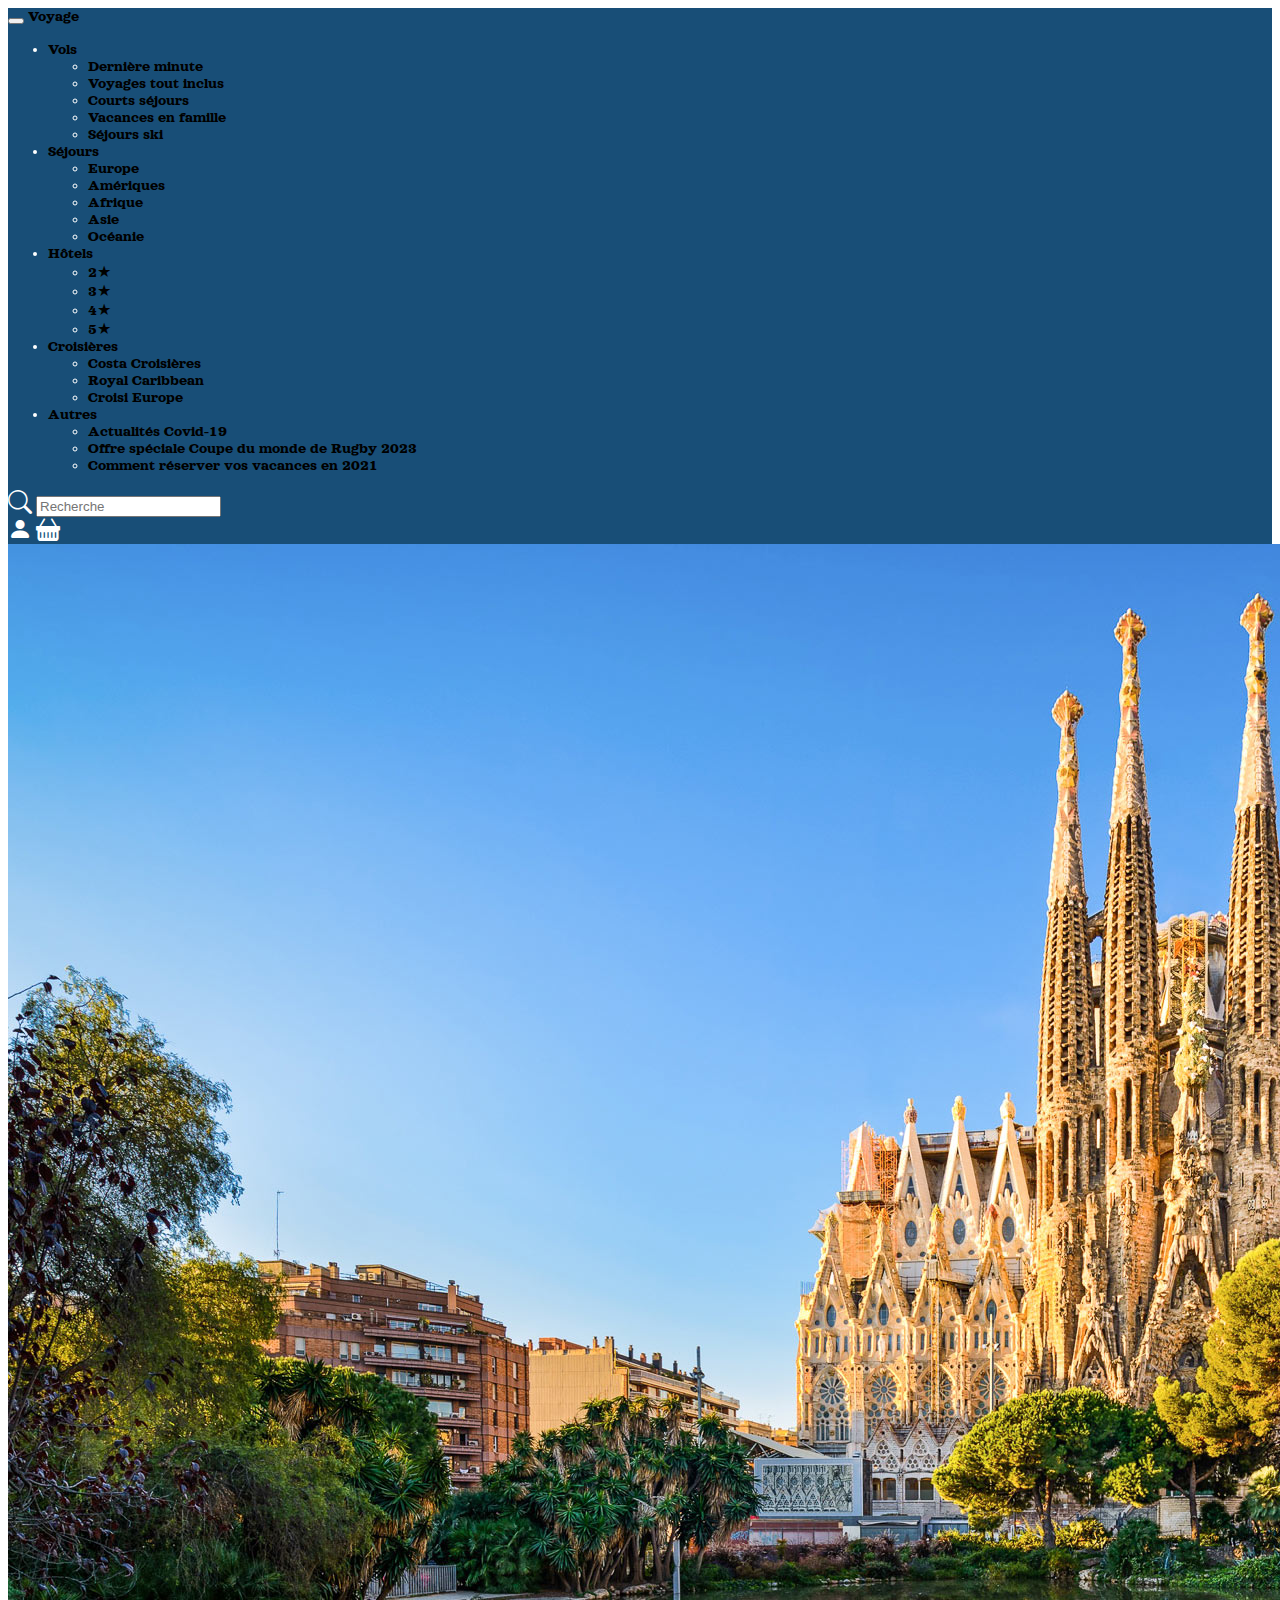
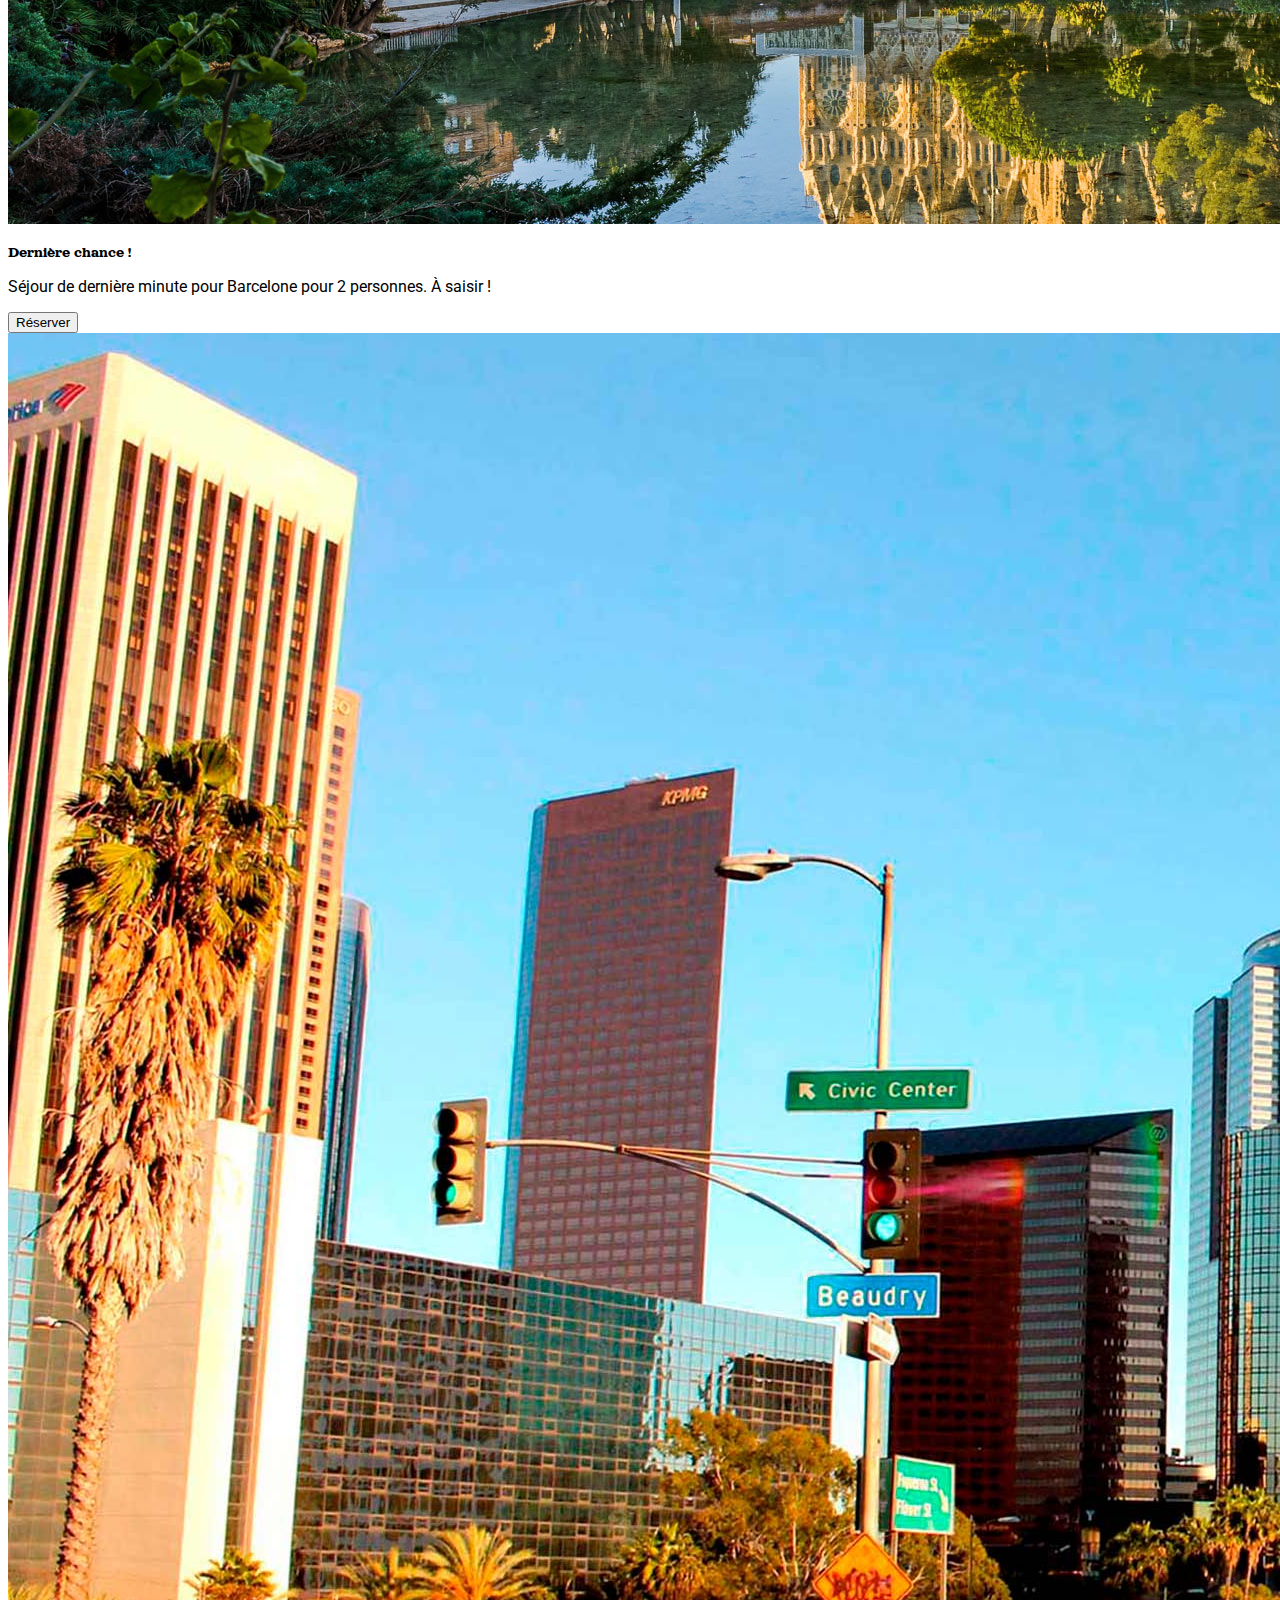
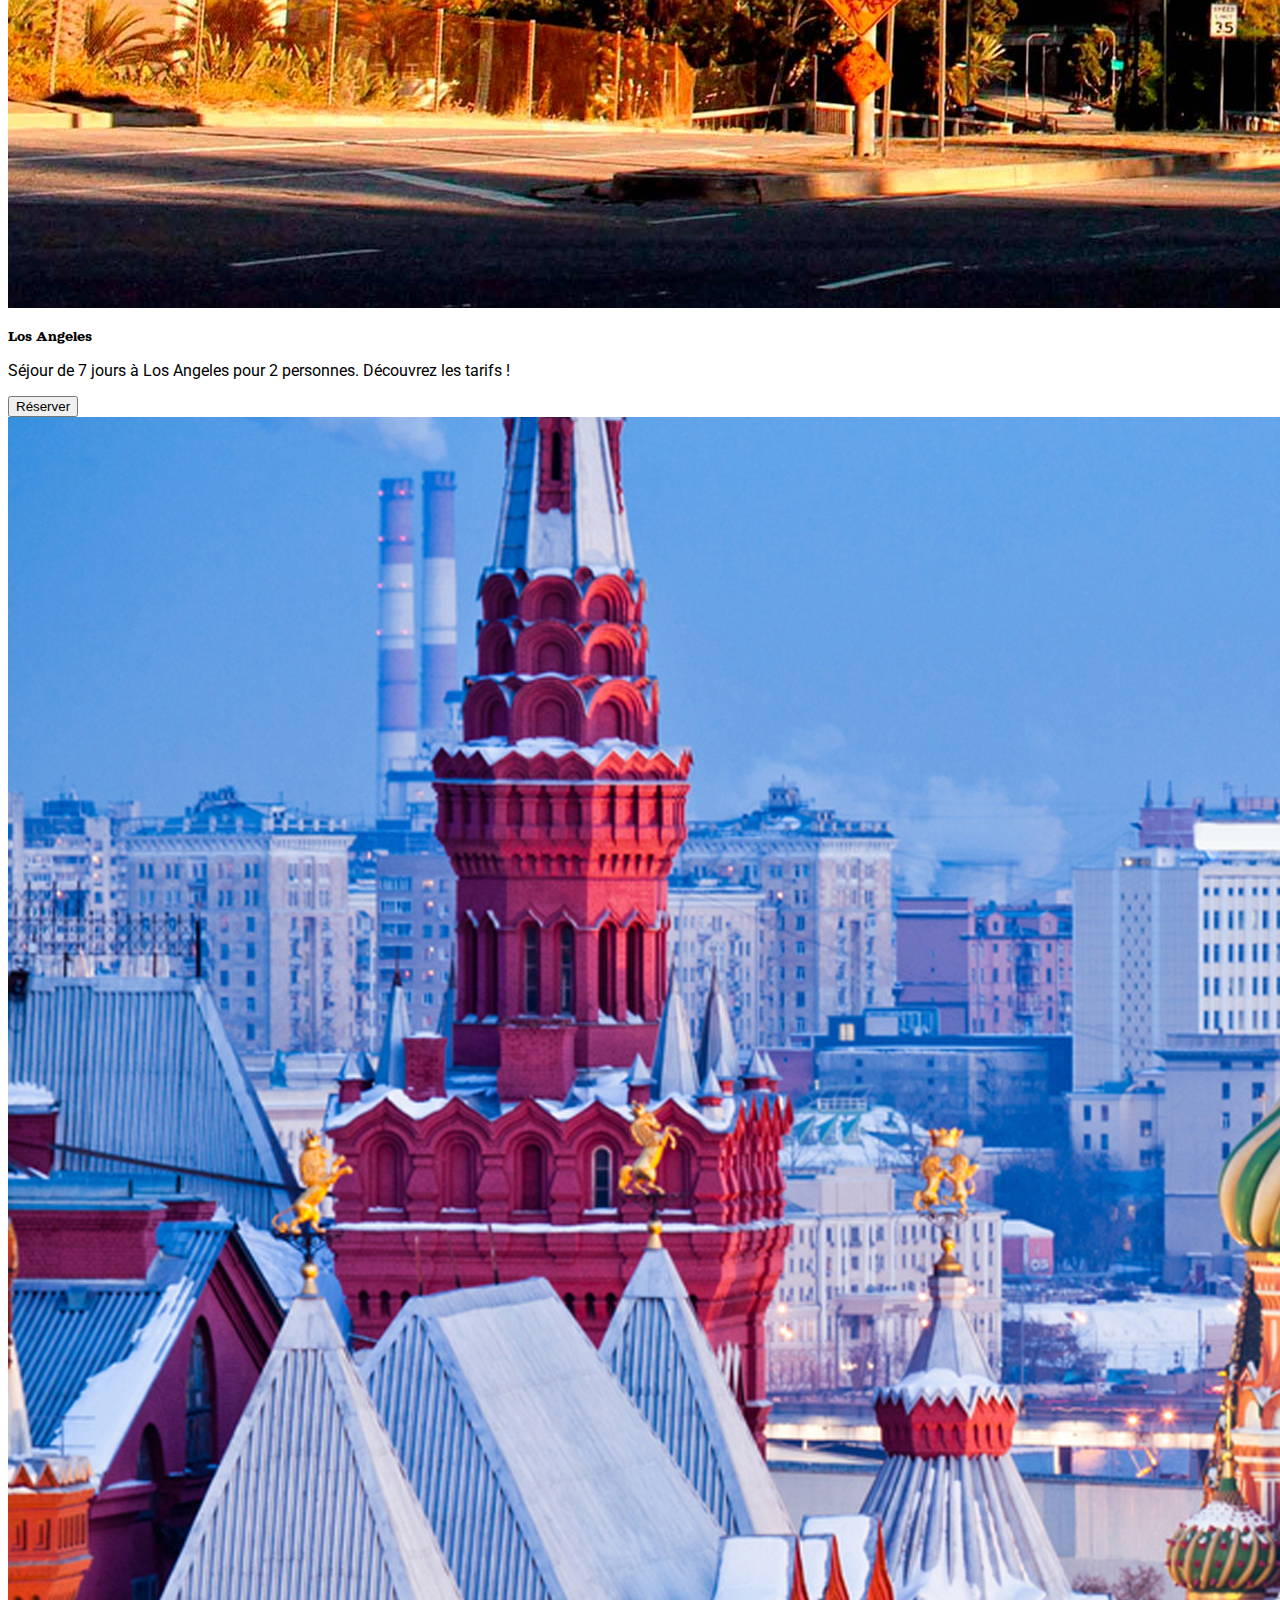
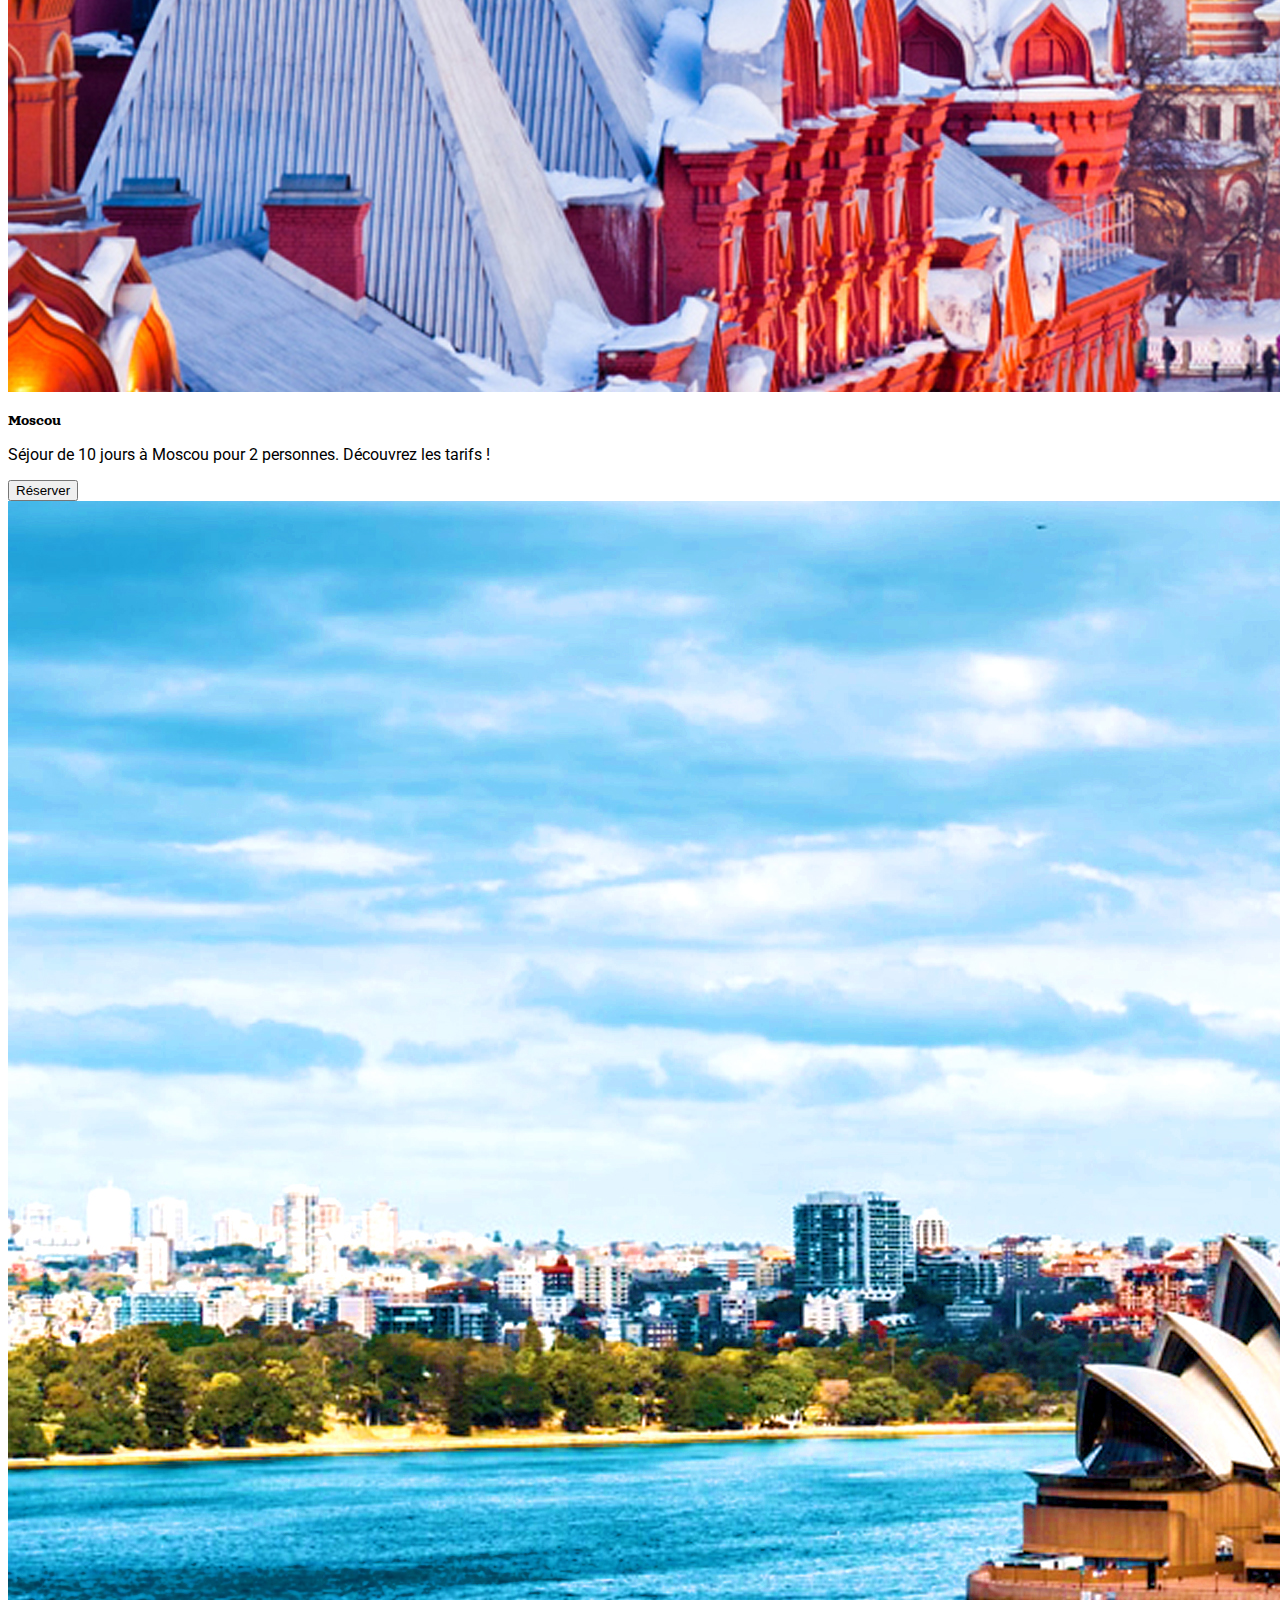
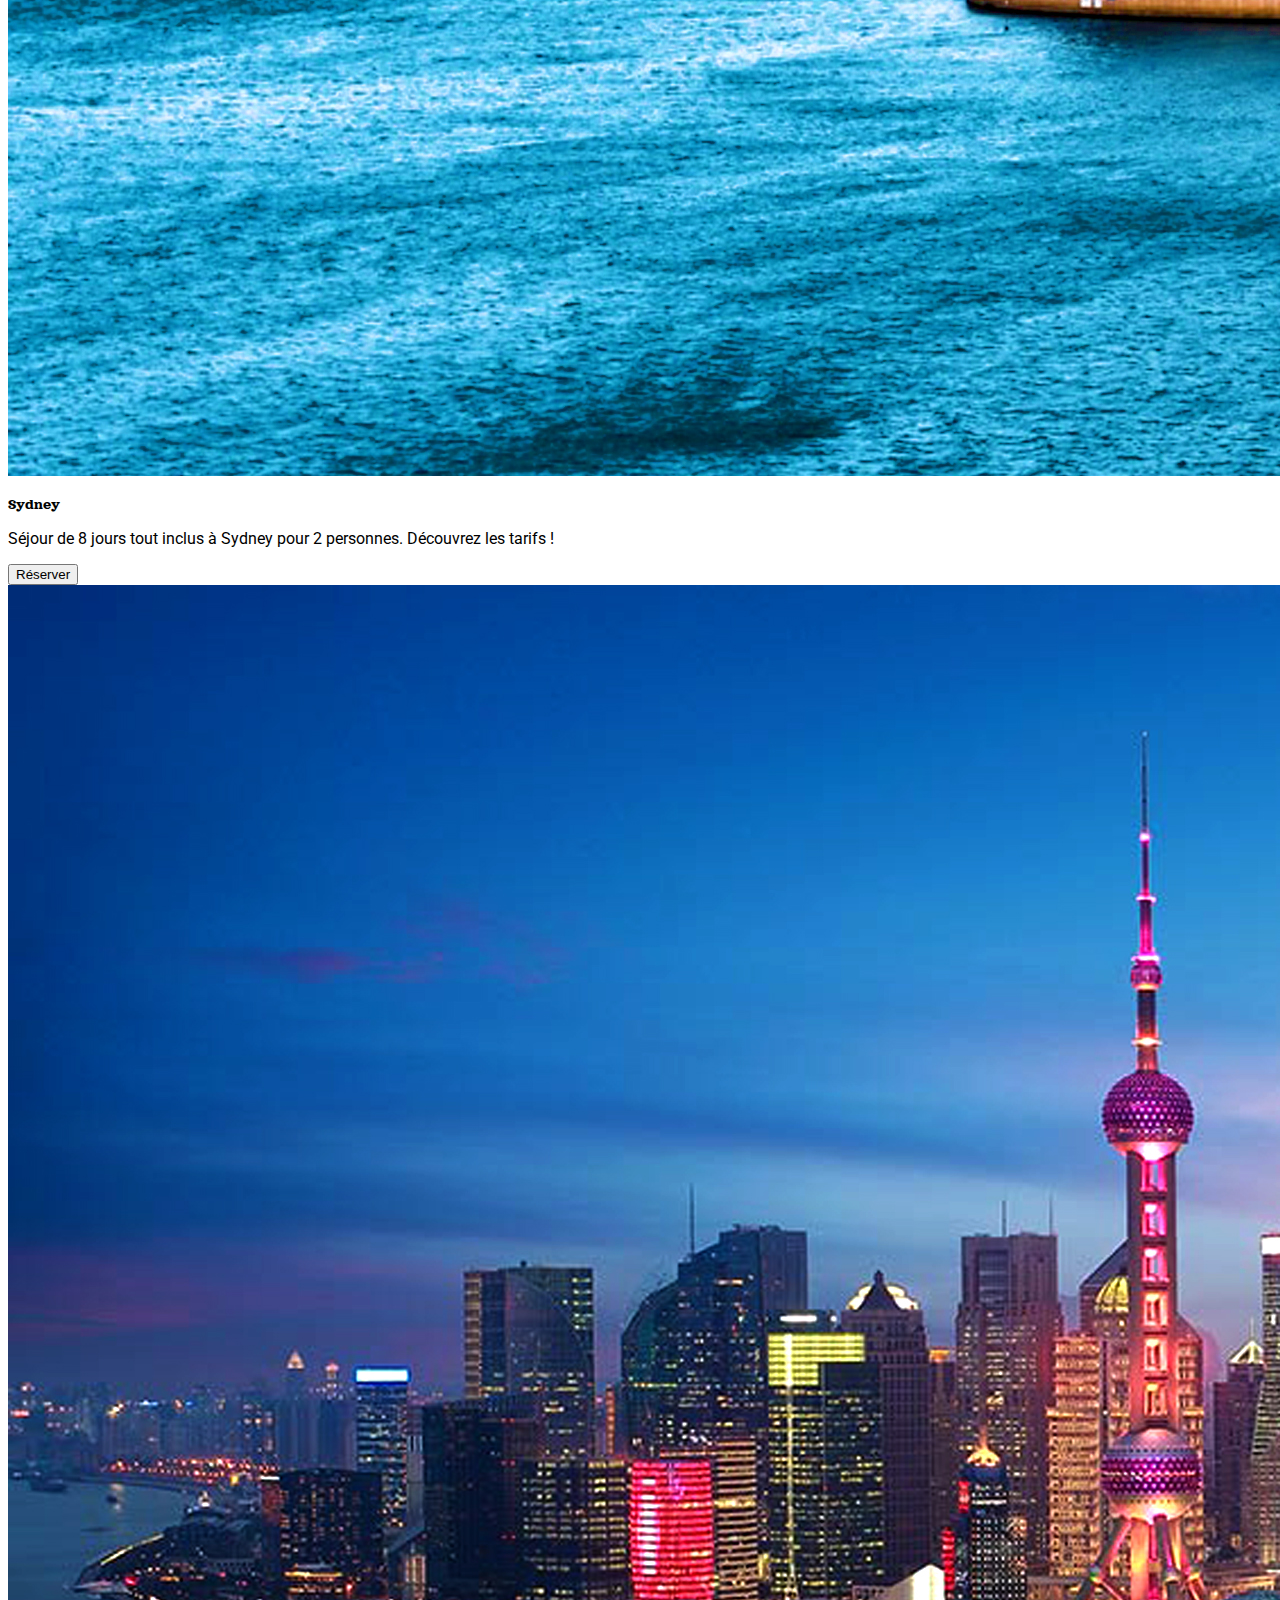
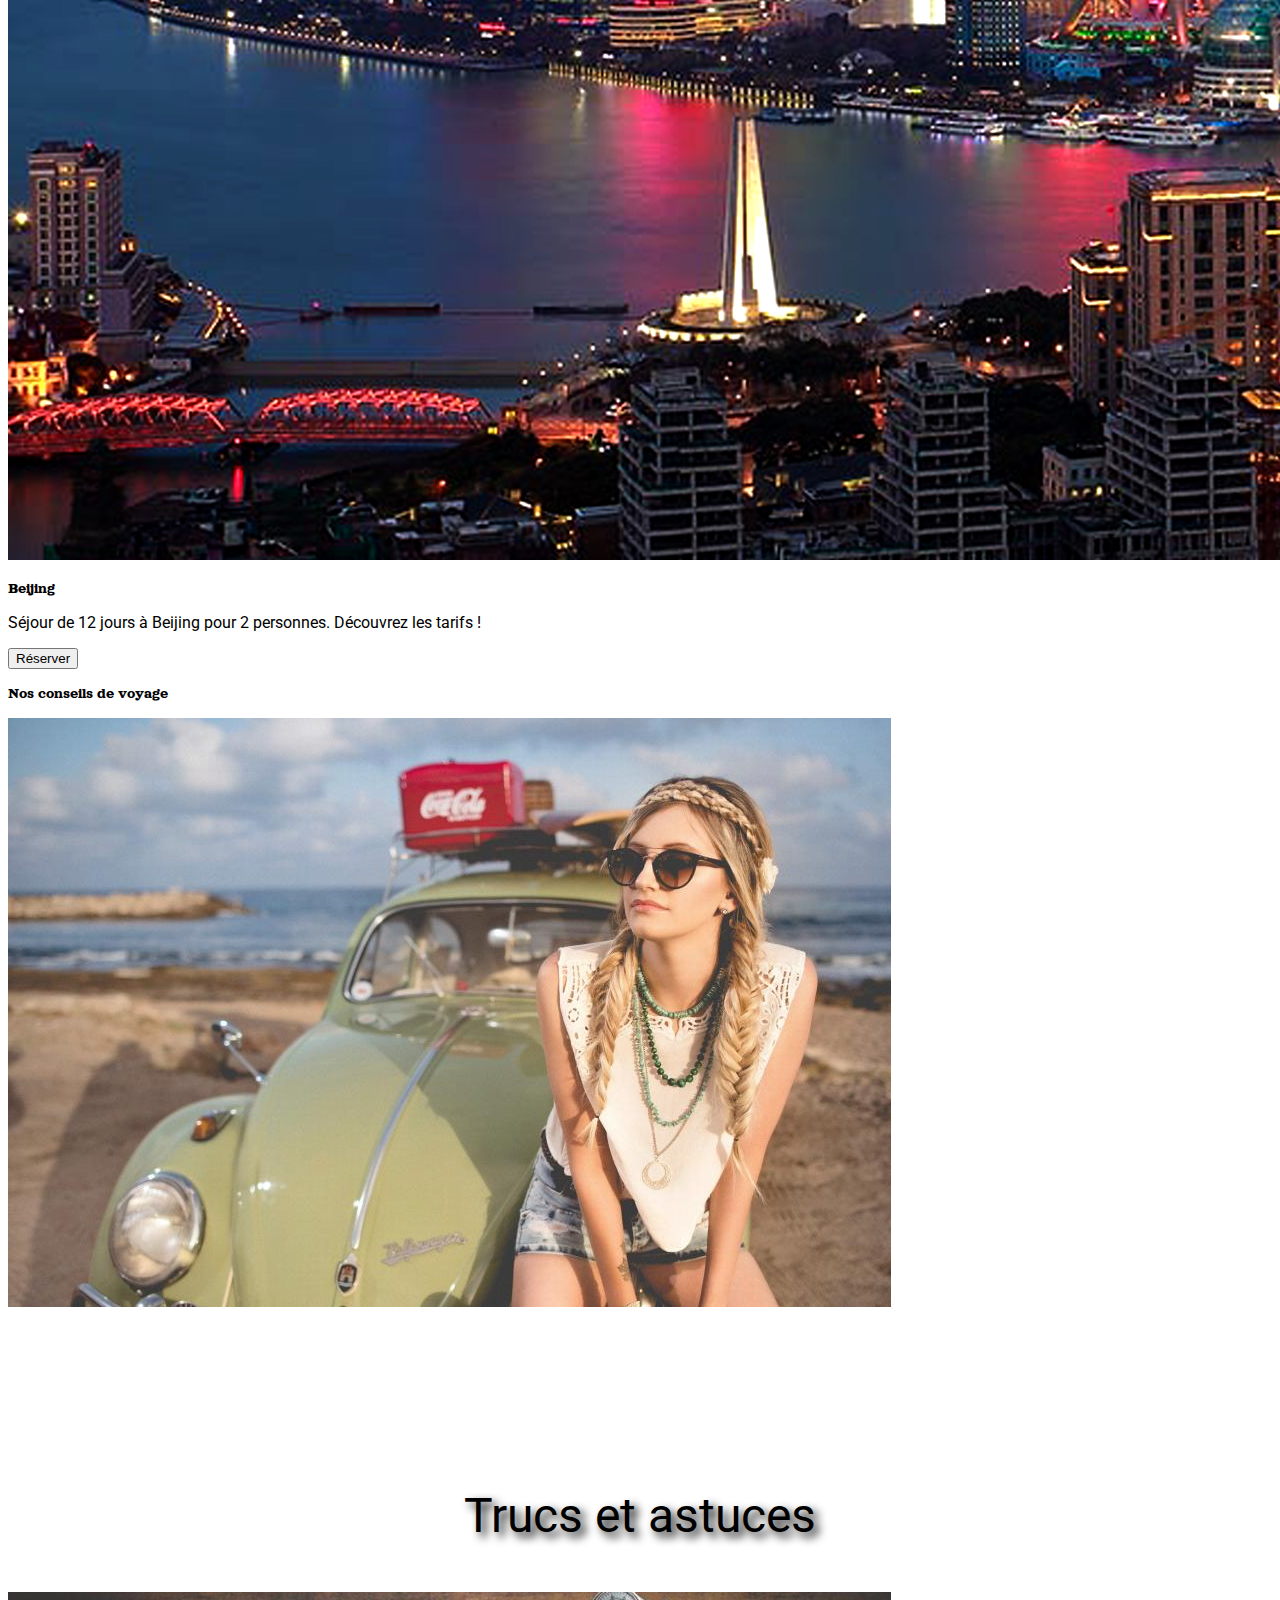
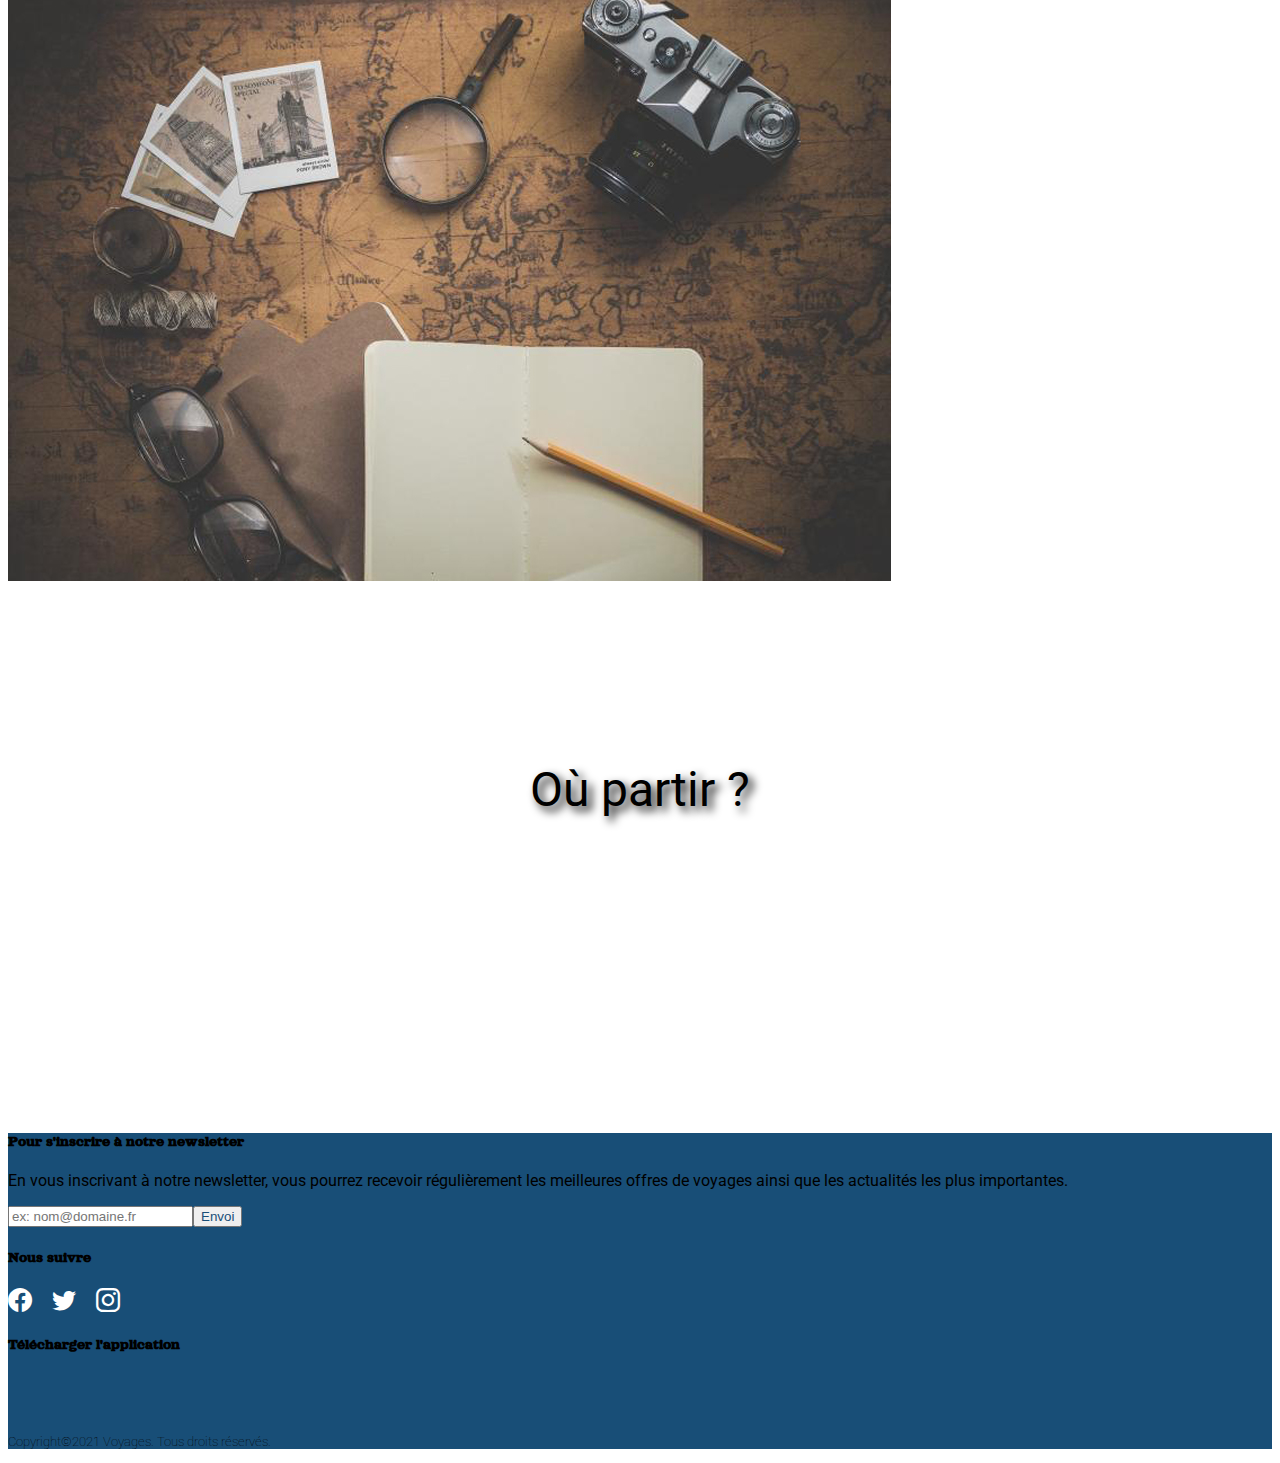
<file: index.html>
<!DOCTYPE html>
<html lang="fr">

<head>
    <meta charset="UTF-8">
    <meta http-equiv="X-UA-Compatible" content="IE=edge">
    <meta name="viewport" content="width=device-width, initial-scale=1.0">
    <link href="https://cdn.jsdelivr.net/npm/bootstrap@5.0.0-beta3/dist/css/bootstrap.min.css" rel="stylesheet"
        integrity="sha384-eOJMYsd53ii+scO/bJGFsiCZc+5NDVN2yr8+0RDqr0Ql0h+rP48ckxlpbzKgwra6" crossorigin="anonymous">
    <link rel="stylesheet" href="https://cdn.jsdelivr.net/npm/bootstrap-icons@1.4.1/font/bootstrap-icons.css">
    <link rel="preconnect" href="https://fonts.gstatic.com">
    <link href="https://fonts.googleapis.com/css2?family=Orelega+One&family=Poiret+One&display=swap" rel="stylesheet">
    <link href="https://fonts.googleapis.com/css2?family=Roboto&display=swap" rel="stylesheet">
    <link rel="stylesheet" href="https://use.fontawesome.com/releases/v5.15.3/css/all.css"
        integrity="sha384-SZXxX4whJ79/gErwcOYf+zWLeJdY/qpuqC4cAa9rOGUstPomtqpuNWT9wdPEn2fk" crossorigin="anonymous">
    <link href="assets/css/style.css" rel="stylesheet" type="text/css">
    <title>Site de voyage</title>
</head>

<body>
    <div class="container">
            <nav class="navbar navbar-expand-lg navbar-light bg-light">
                <div class="container-fluid ">
                    <button class="navbar-toggler" type="button" data-bs-toggle="collapse"
                        data-bs-target="#navbarTogglerDemo03" aria-controls="navbarTogglerDemo03" aria-expanded="false"
                        aria-label="Toggle navigation">
                        <span class="navbar-toggler-icon"></span>
                    </button>
                    <a class="navbar-brand text-light fs-1" href="index.html">Voyage</a>
                    <div class="collapse navbar-collapse" id="navbarTogglerDemo03">
                        <ul class="navbar-nav me-auto mb-2 mb-lg-0">
                            <li class="nav-item dropdown">
                                <a class="nav-link dropdown-toggle text-light" href="#" id="navbarScrollingDropdown"
                                    role="button" data-bs-toggle="dropdown" aria-expanded="false">
                                    Vols
                                </a>
                                <ul class="dropdown-menu" aria-labelledby="navbarScrollingDropdown">
                                    <li><a class="dropdown-item" href="#">Dernière minute</a></li>
                                    <li><a class="dropdown-item" href="#">Voyages tout inclus</a></li>
                                    <li><a class="dropdown-item" href="#">Courts séjours</a></li>
                                    <li><a class="dropdown-item" href="#">Vacances en famille</a></li>
                                    <li><a class="dropdown-item" href="#">Séjours ski</a></li>
                                </ul>
                            </li>
    
                            <li class="nav-item dropdown">
                                <a class="nav-link dropdown-toggle text-light" href="#" id="navbarScrollingDropdown"
                                    role="button" data-bs-toggle="dropdown" aria-expanded="false">
                                    Séjours
                                </a>
                                <ul class="dropdown-menu" aria-labelledby="navbarScrollingDropdown">
                                    <li><a class="dropdown-item" href="#">Europe</a></li>
                                    <li><a class="dropdown-item" href="#">Amériques</a></li>
                                    <li><a class="dropdown-item" href="#">Afrique</a></li>
                                    <li><a class="dropdown-item" href="#">Asie</a></li>
                                    <li><a class="dropdown-item" href="#">Océanie</a></li>
                                </ul>
                            </li>
    
                            <li class="nav-item dropdown">
                                <a class="nav-link dropdown-toggle text-light" href="#" id="navbarScrollingDropdown"
                                    role="button" data-bs-toggle="dropdown" aria-expanded="false">
                                    Hôtels
                                </a>
                                <ul class="dropdown-menu" aria-labelledby="navbarScrollingDropdown">
                                    <li><a class="dropdown-item" href="#">2★</a></li>
                                    <li><a class="dropdown-item" href="#">3★</a></li>
                                    <li><a class="dropdown-item" href="#">4★</a></li>
                                    <li><a class="dropdown-item" href="#">5★</a></li>
                                </ul>
                            </li>
    
                            <li class="nav-item dropdown">
                                <a class="nav-link dropdown-toggle text-light" href="#" id="navbarScrollingDropdown"
                                    role="button" data-bs-toggle="dropdown" aria-expanded="false">
                                    Croisières
                                </a>
                                <ul class="dropdown-menu" aria-labelledby="navbarScrollingDropdown">
                                    <li><a class="dropdown-item" href="#">Costa Croisières</a></li>
                                    <li><a class="dropdown-item" href="#">Royal Caribbean</a></li>
                                    <li><a class="dropdown-item" href="#">Croisi Europe</a></li>
                                </ul>
                            </li>
    
                            <li class="nav-item dropdown">
                                <a class="nav-link dropdown-toggle text-light" href="#" id="navbarScrollingDropdown"
                                    role="button" data-bs-toggle="dropdown" aria-expanded="false">
                                    Autres
                                </a>
                                <ul class="dropdown-menu" aria-labelledby="navbarScrollingDropdown">
                                    <li><a class="dropdown-item" href="#">Actualités Covid-19</a></li>
                                    <li><a class="dropdown-item" href="#">Offre spéciale Coupe du monde de Rugby 2023</a>
                                    </li>
                                    <li><a class="dropdown-item" href="#">Comment réserver vos vacances en 2021</a></li>
                                </ul>
                            </li>
    
                        </ul>
                        <form class="d-flex">
                            <i class="bi bi-search pe-3 text-light"></i>
                            <input class="form-control me-2" type="search" placeholder="Recherche" aria-label="Search">
                        </form>
                        <a class="nav-link" href="connexion.html"><i
                                class="hover bi bi-person-fill"></a></i>
                        <a class="nav-link hover" href="paiement.html"><i class="hover bi bi-basket-fill"></i></a>
                    </div>
                </div>
            </nav>

        <div class="container">
            <div class="row justify-content-around">
                <div class="col-lg-6 col-sm-12 border rounded-3 mt-3 pt-3 pb-5 shadow">
                    <img src="assets/img/barcelone.jpg" class="img-fluid rounded" alt="barcelone">
                    <p class="titre fs-2 pt-5">Dernière chance !</p>
                    <p class="fs-5 pb-4">Séjour de dernière minute pour Barcelone pour 2 personnes. À saisir !</p>
                    <button type="button" class="btn btn-outline-dark"><a href="barcelone.html">Réserver</a></button>
                </div>

                <div class="col-lg-6 col-sm-12">
                    <div class="row justify-content-around">
                        <div class="col-lg-5 col-sm-12 border rounded-3 mt-3 pt-3 pb-3 shadow">
                            <img src="assets/img/losangeles.jpg" class="img-fluid rounded" alt="los angeles">
                            <p class="titre fs-3">Los Angeles</p>
                            <p class="fs-5">Séjour de 7 jours à Los Angeles pour 2 personnes. Découvrez les tarifs !</p>
                            <button type="button" class="btn btn-outline-dark"><a
                                    href="losangeles.html">Réserver</a></button>
                        </div>

                        <div class="col-lg-5 col-sm-12 border rounded-3 mt-3 pt-3 pb-3 shadow">
                            <img src="assets/img/moscou.jpg" class="img-fluid rounded" alt="los angeles">
                            <p class="titre fs-3">Moscou</p>
                            <p class="fs-5">Séjour de 10 jours à Moscou pour 2 personnes. Découvrez les tarifs !</p>
                            <button type="button" class="btn btn-outline-dark"><a
                                    href="moscou.html">Réserver</a></button>
                        </div>
                        <div class="col-lg-5 col-sm-12 border rounded-3 mt-3 pt-3 pb-3 shadow">
                            <img src="assets/img/sydney.jpg" class="img-fluid rounded" alt="sydney">
                            <p class="titre fs-3">Sydney</p>
                            <p class="fs-5">Séjour de 8 jours tout inclus à Sydney pour 2 personnes. Découvrez les
                                tarifs !
                            </p>
                            <button type="button" class="btn btn-outline-dark"><a
                                    href="sydney.html">Réserver</a></button>
                        </div>

                        <div class="col-lg-5 col-sm-12 border rounded-3 mt-3 pt-3 pb-3 shadow">
                            <img src="assets/img/pekin.jpg" class="img-fluid rounded" alt="beijing">
                            <p class="titre fs-3">Beijing</p>
                            <p class="fs-5">Séjour de 12 jours à Beijing pour 2 personnes. Découvrez les tarifs !</p>
                            <button type="button" class="btn btn-outline-dark"><a
                                    href="beijing.html">Réserver</a></button>
                        </div>

                    </div>
                </div>
            </div>

            <div class="row pt-5 pb-5 justify-content-around">
                <div class="col-lg-12 col-sm-12">
                    <p class="titre fs-1 text-center">Nos conseils de voyage</p>
                </div>
                <div class="col-lg-5 col-sm-12">
                    <a href="https://www.skyscanner.fr/actualites/50-trucs-et-astuces-appris-en-voyage" target="_blank">
                        <div class="card mt-3">
                            <img src="assets/img/beach-1853939_1920.jpg" class="img-fluid image1" alt="astuces">
                            <div class="fs-2 fw-bold card-img-overlay text-white align-items-center">
                                <p class="astuces">Trucs et astuces</p>
                            </div>
                        </div>
                    </a>
                </div>

                <div class="col-lg-5 col-sm-12">
                    <a
                        href="https://www.skyscanner.fr/actualites/les-10-pays-les-moins-chers-du-monde-ou-partir-en-vacances" target="_blank">
                        <div class="card mt-3">
                            <img src="assets/img/journey-1130732_1920.jpg" class="img-fluid image2" alt="partir">
                            <div class="fs-2 fw-bold card-img-overlay text-white align-items-center">
                                <p class="astuces">Où partir ?</p>
                            </div>
                        </div>
                    </a>
                </div>
            </div>
        </div>
    </div>
    <footer class="container blue pb-3 text-light footer mt-auto py-3">
        <div class="row">
            <div class="col-lg-4 text-center">
                <h4 class="mt-sm-3">Pour s'inscrire à notre newsletter</h4>
                <p class="p-2">En vous inscrivant à notre newsletter, vous pourrez recevoir régulièrement les
                    meilleures offres
                    de
                    voyages ainsi que les actualités les plus importantes.</p>
                <input type="email" name="email" id="email" placeholder="ex: nom@domaine.fr"><button
                    class="button ms-3">envoi</button>
            </div>
            <div class="col-lg-4 text-center">
                <h4 class="mt-sm-3">Nous suivre</h4>
                <div class="social mt-3">
                    <a href="#" target="_blank" alt="facebook"><i class="bi bi-facebook"></i></a>&emsp;
                    <a href="#" target="_blank" alt="twitter"><i class="bi bi-twitter"></i></a>&emsp;
                    <a href="#" target="_blank" alt="instagram"><i class="bi bi-instagram"></i></a>
                </div>
            </div>
            <div class="col-lg-4 text-center">
                <h4 class="mt-sm-3">Télécharger l'application</h4>
                <div class="social mt-3">
                    <a href="#" target="_blank" alt="google play store"><i class="fab fa-google-play"></i></a>&emsp;
                    <a href="#" target="_blank" alt="apple app store"><i class="fab fa-app-store-ios"></i></a>
                </div>
            </div>
            <p class="copyright text-center">Copyright©2021 Voyages. Tous droits réservés.</p>
        </div>
    </footer>
    <script src="https://cdn.jsdelivr.net/npm/bootstrap@5.0.0-beta3/dist/js/bootstrap.bundle.min.js"
        integrity="sha384-JEW9xMcG8R+pH31jmWH6WWP0WintQrMb4s7ZOdauHnUtxwoG2vI5DkLtS3qm9Ekf" crossorigin="anonymous">
    </script>
</body>

</html>
</file>
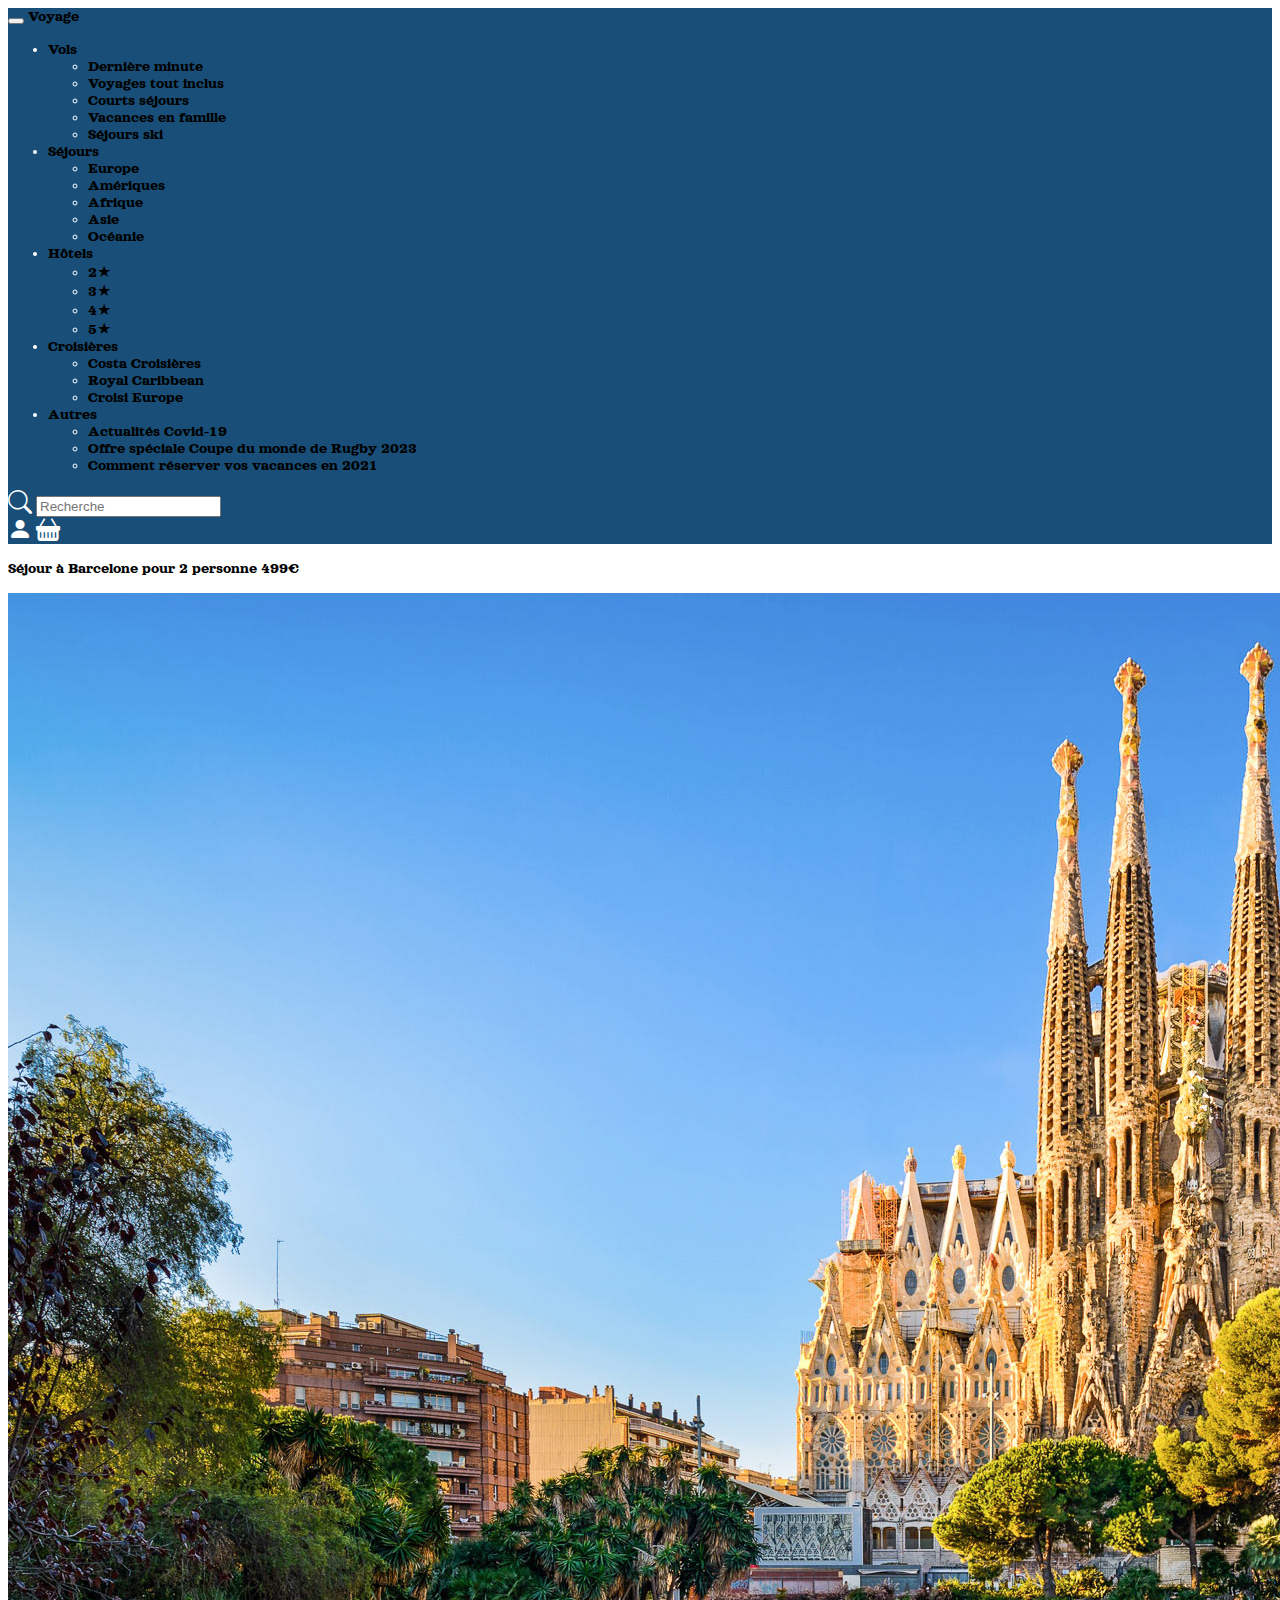
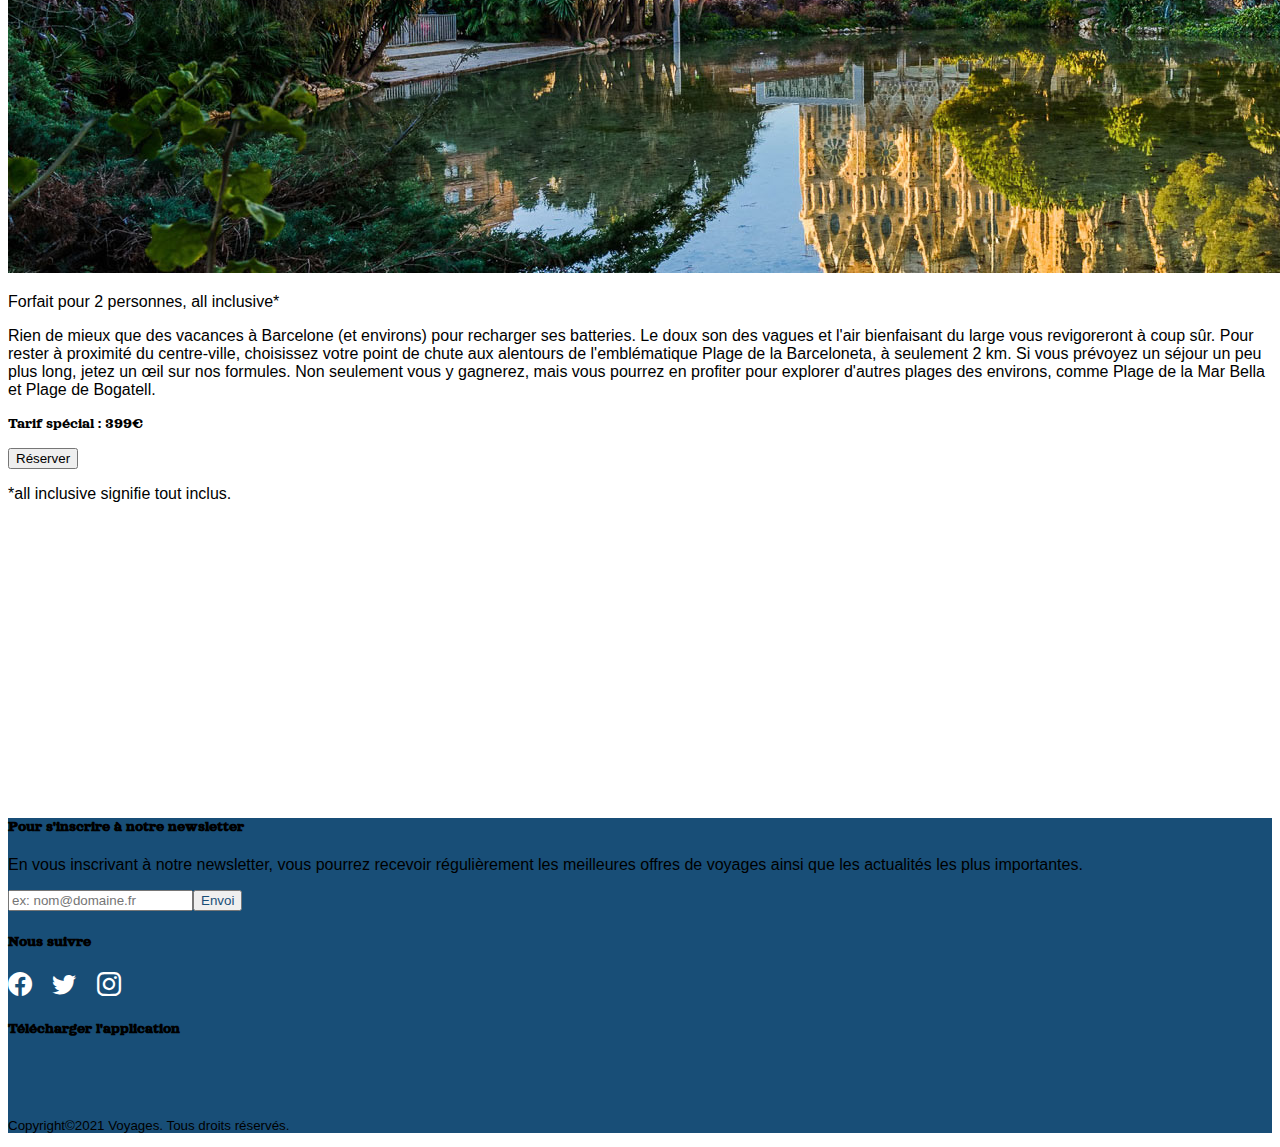
<file: barcelone.html>
<!DOCTYPE html>
<html lang="fr">

<head>
    <meta charset="UTF-8">
    <meta http-equiv="X-UA-Compatible" content="IE=edge">
    <meta name="viewport" content="width=device-width, initial-scale=1.0">
    <link href="https://cdn.jsdelivr.net/npm/bootstrap@5.0.0-beta3/dist/css/bootstrap.min.css" rel="stylesheet"
        integrity="sha384-eOJMYsd53ii+scO/bJGFsiCZc+5NDVN2yr8+0RDqr0Ql0h+rP48ckxlpbzKgwra6" crossorigin="anonymous">
    <link rel="stylesheet" href="https://cdn.jsdelivr.net/npm/bootstrap-icons@1.4.1/font/bootstrap-icons.css">
    <link rel="preconnect" href="https://fonts.gstatic.com">
    <link href="https://fonts.googleapis.com/css2?family=Orelega+One&family=Poiret+One&display=swap" rel="stylesheet">
    <link rel="stylesheet" href="https://use.fontawesome.com/releases/v5.15.3/css/all.css"
        integrity="sha384-SZXxX4whJ79/gErwcOYf+zWLeJdY/qpuqC4cAa9rOGUstPomtqpuNWT9wdPEn2fk" crossorigin="anonymous">
    <link href="assets/css/style.css" rel="stylesheet" type="text/css">
    <title>Barcelone</title>
</head>

<body>
    <div class='container'>
        <nav class="navbar navbar-expand-lg navbar-light bg-light">
            <div class="container-fluid ">
                <button class="navbar-toggler" type="button" data-bs-toggle="collapse"
                    data-bs-target="#navbarTogglerDemo03" aria-controls="navbarTogglerDemo03" aria-expanded="false"
                    aria-label="Toggle navigation">
                    <span class="navbar-toggler-icon"></span>
                </button>
                <a class="navbar-brand text-light fs-1" href="index.html">Voyage</a>
                <div class="collapse navbar-collapse" id="navbarTogglerDemo03">
                    <ul class="navbar-nav me-auto mb-2 mb-lg-0">
                        <li class="nav-item dropdown">
                            <a class="nav-link dropdown-toggle text-light" href="#" id="navbarScrollingDropdown"
                                role="button" data-bs-toggle="dropdown" aria-expanded="false">
                                Vols
                            </a>
                            <ul class="dropdown-menu" aria-labelledby="navbarScrollingDropdown">
                                <li><a class="dropdown-item" href="#">Dernière minute</a></li>
                                <li><a class="dropdown-item" href="#">Voyages tout inclus</a></li>
                                <li><a class="dropdown-item" href="#">Courts séjours</a></li>
                                <li><a class="dropdown-item" href="#">Vacances en famille</a></li>
                                <li><a class="dropdown-item" href="#">Séjours ski</a></li>
                            </ul>
                        </li>

                        <li class="nav-item dropdown">
                            <a class="nav-link dropdown-toggle text-light" href="#" id="navbarScrollingDropdown"
                                role="button" data-bs-toggle="dropdown" aria-expanded="false">
                                Séjours
                            </a>
                            <ul class="dropdown-menu" aria-labelledby="navbarScrollingDropdown">
                                <li><a class="dropdown-item" href="#">Europe</a></li>
                                <li><a class="dropdown-item" href="#">Amériques</a></li>
                                <li><a class="dropdown-item" href="#">Afrique</a></li>
                                <li><a class="dropdown-item" href="#">Asie</a></li>
                                <li><a class="dropdown-item" href="#">Océanie</a></li>
                            </ul>
                        </li>

                        <li class="nav-item dropdown">
                            <a class="nav-link dropdown-toggle text-light" href="#" id="navbarScrollingDropdown"
                                role="button" data-bs-toggle="dropdown" aria-expanded="false">
                                Hôtels
                            </a>
                            <ul class="dropdown-menu" aria-labelledby="navbarScrollingDropdown">
                                <li><a class="dropdown-item" href="#">2★</a></li>
                                <li><a class="dropdown-item" href="#">3★</a></li>
                                <li><a class="dropdown-item" href="#">4★</a></li>
                                <li><a class="dropdown-item" href="#">5★</a></li>
                            </ul>
                        </li>

                        <li class="nav-item dropdown">
                            <a class="nav-link dropdown-toggle text-light" href="#" id="navbarScrollingDropdown"
                                role="button" data-bs-toggle="dropdown" aria-expanded="false">
                                Croisières
                            </a>
                            <ul class="dropdown-menu" aria-labelledby="navbarScrollingDropdown">
                                <li><a class="dropdown-item" href="#">Costa Croisières</a></li>
                                <li><a class="dropdown-item" href="#">Royal Caribbean</a></li>
                                <li><a class="dropdown-item" href="#">Croisi Europe</a></li>
                            </ul>
                        </li>

                        <li class="nav-item dropdown">
                            <a class="nav-link dropdown-toggle text-light" href="#" id="navbarScrollingDropdown"
                                role="button" data-bs-toggle="dropdown" aria-expanded="false">
                                Autres
                            </a>
                            <ul class="dropdown-menu" aria-labelledby="navbarScrollingDropdown">
                                <li><a class="dropdown-item" href="#">Actualités Covid-19</a></li>
                                <li><a class="dropdown-item" href="#">Offre spéciale Coupe du monde de Rugby 2023</a>
                                </li>
                                <li><a class="dropdown-item" href="#">Comment réserver vos vacances en 2021</a></li>
                            </ul>
                        </li>

                    </ul>
                    <form class="d-flex">
                        <i class="bi bi-search pe-3 text-light"></i>
                        <input class="form-control me-2" type="search" placeholder="Recherche" aria-label="Search">
                    </form>
                    <a class="nav-link" href="connexion.html"><i class="hover bi bi-person-fill"></a></i>
                    <a class="nav-link hover" href="paiement.html"><i class="hover bi bi-basket-fill"></i></a>
                </div>
            </div>
        </nav>

        <div class="container pt-5 pb-5">
            <div class="row border rounded-3 shadow d-flex flex-wrap align-items-center">
                <div class="col-lg-12 col-sm-12 mt-3">
                    <p class="titre fs-2 pt-2 text-center">Séjour à Barcelone pour 2 personne 499€</p>
                </div>
                <div class="col-lg-6 col-sm-12">
                    <img src="assets/img/barcelone.jpg" class="img-fluid rounded" alt="barcelone">
                </div>
                <div class="col-lg-6 col-sm-12 mt-3 pb-5">
                    <p class="fs-5 pb-4">Forfait pour 2 personnes, all inclusive* </p>
                    <p class="fs-5 pb-4">Rien de mieux que des vacances à Barcelone (et environs) pour recharger ses
                        batteries. Le doux son des vagues et l'air bienfaisant du large vous revigoreront à coup sûr.
                        Pour
                        rester à proximité du centre-ville, choisissez votre point de chute aux alentours de
                        l'emblématique
                        Plage de la Barceloneta, à seulement 2 km. Si vous prévoyez un séjour un peu plus long, jetez un
                        œil
                        sur nos formules. Non seulement vous y gagnerez, mais vous pourrez en profiter pour explorer
                        d'autres plages des environs, comme Plage de la Mar Bella et Plage de Bogatell. </p>
                    <p class="titre fs-3 pt-2">Tarif spécial : 399€</p>
                    <button type="button" class="btn btn-outline-dark"><a href="#">Réserver</a></button>
                    <p class="fs-5 pt-4">*all inclusive signifie tout inclus. </p>
                </div>
            </div>
        </div>
    </div>
    <footer class="container blue pb-3 text-light footer mt-auto py-3">
        <div class="row">
            <div class="col-lg-4 text-center">
                <h4 class="mt-sm-3">Pour s'inscrire à notre newsletter</h4>
                <p class="p-2">En vous inscrivant à notre newsletter, vous pourrez recevoir régulièrement les
                    meilleures offres
                    de
                    voyages ainsi que les actualités les plus importantes.</p>
                <input type="email" name="email" id="email" placeholder="ex: nom@domaine.fr"><button
                    class="button ms-3">envoi</button>
            </div>
            <div class="col-lg-4 text-center">
                <h4 class="mt-sm-3">Nous suivre</h4>
                <div class="social mt-3">
                    <a href="#" target="_blank" alt="facebook"><i class="bi bi-facebook"></i></a>&emsp;
                    <a href="#" target="_blank" alt="twitter"><i class="bi bi-twitter"></i></a>&emsp;
                    <a href="#" target="_blank" alt="instagram"><i class="bi bi-instagram"></i></a>
                </div>
            </div>
            <div class="col-lg-4 text-center">
                <h4 class="mt-sm-3">Télécharger l'application</h4>
                <div class="social mt-3">
                    <a href="#" target="_blank" alt="google play store"><i class="fab fa-google-play"></i></a>&emsp;
                    <a href="#" target="_blank" alt="apple app store"><i class="fab fa-app-store-ios"></i></a>
                </div>
            </div>
            <p class="copyright text-center">Copyright©2021 Voyages. Tous droits réservés.</p>
        </div>
    </footer>
    <script src="https://cdn.jsdelivr.net/npm/bootstrap@5.0.0-beta3/dist/js/bootstrap.bundle.min.js"
        integrity="sha384-JEW9xMcG8R+pH31jmWH6WWP0WintQrMb4s7ZOdauHnUtxwoG2vI5DkLtS3qm9Ekf" crossorigin="anonymous">
    </script>

</body>

</html>
</file>
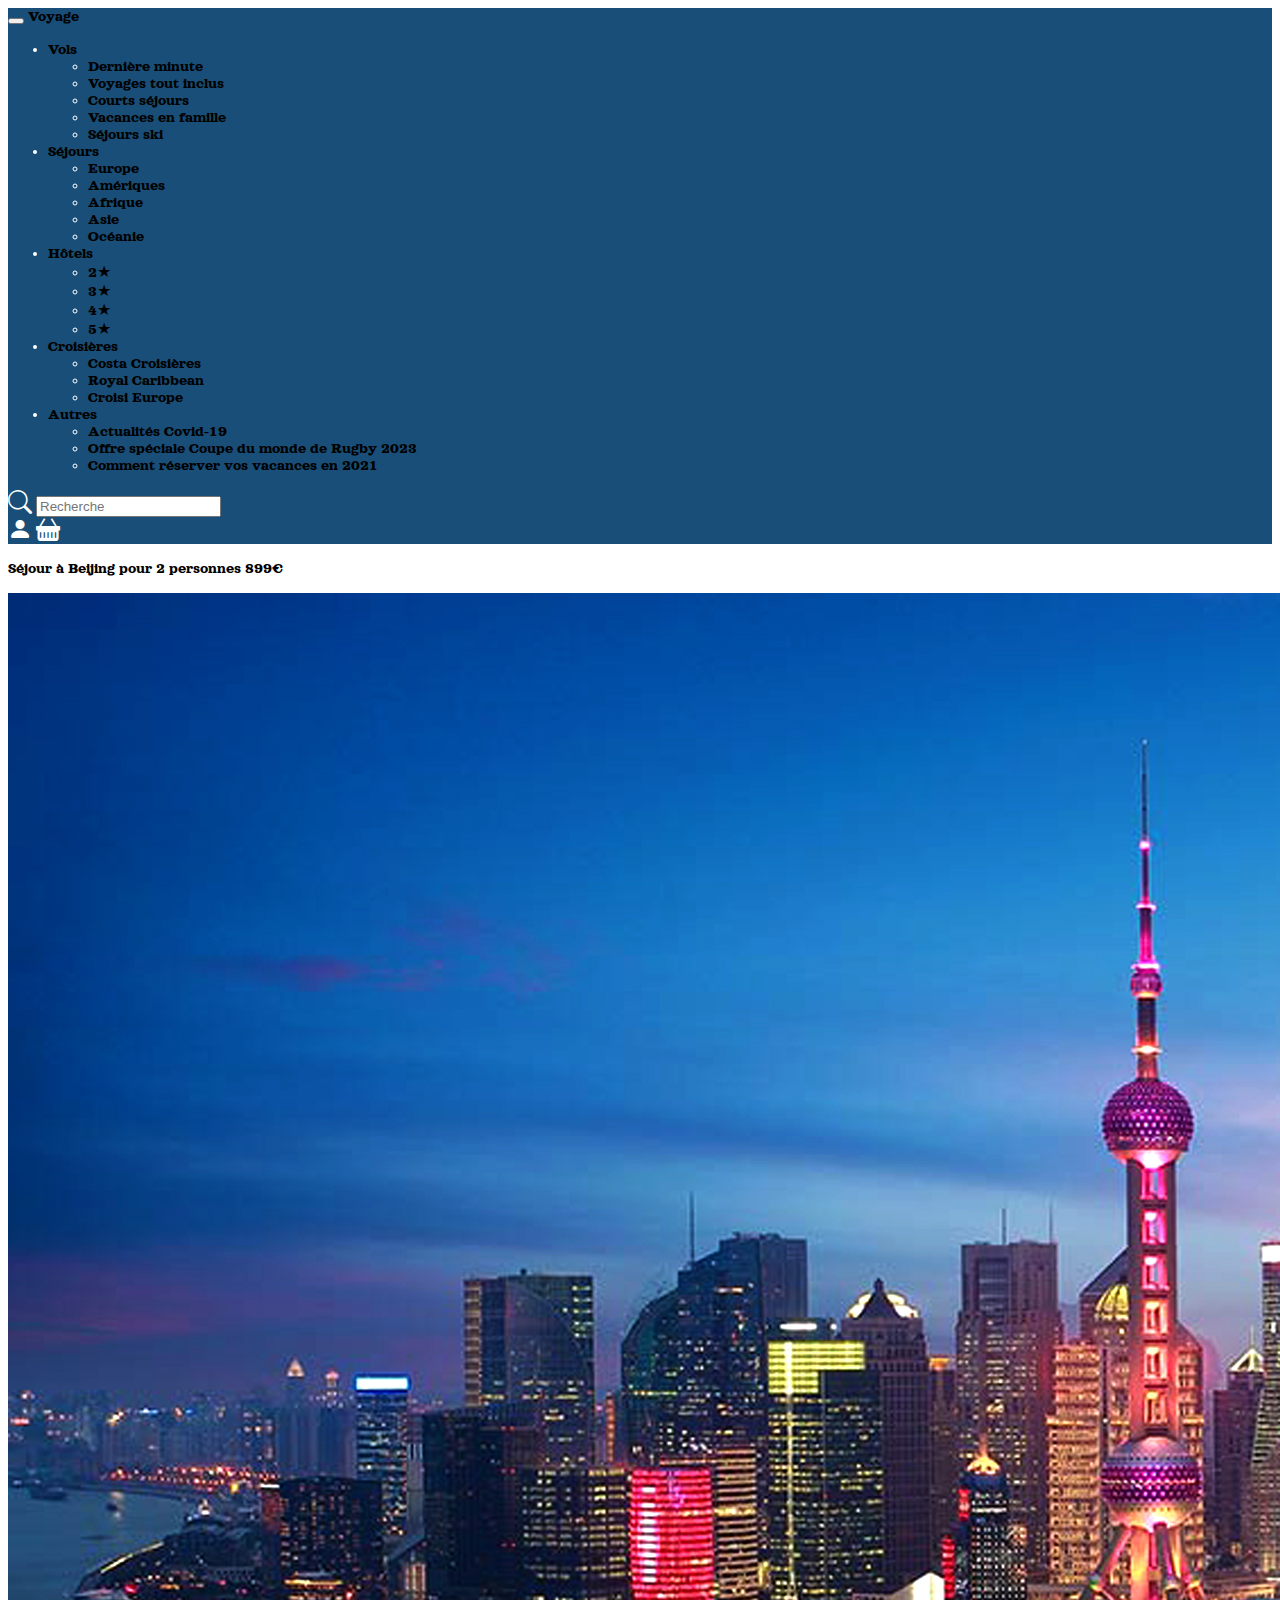
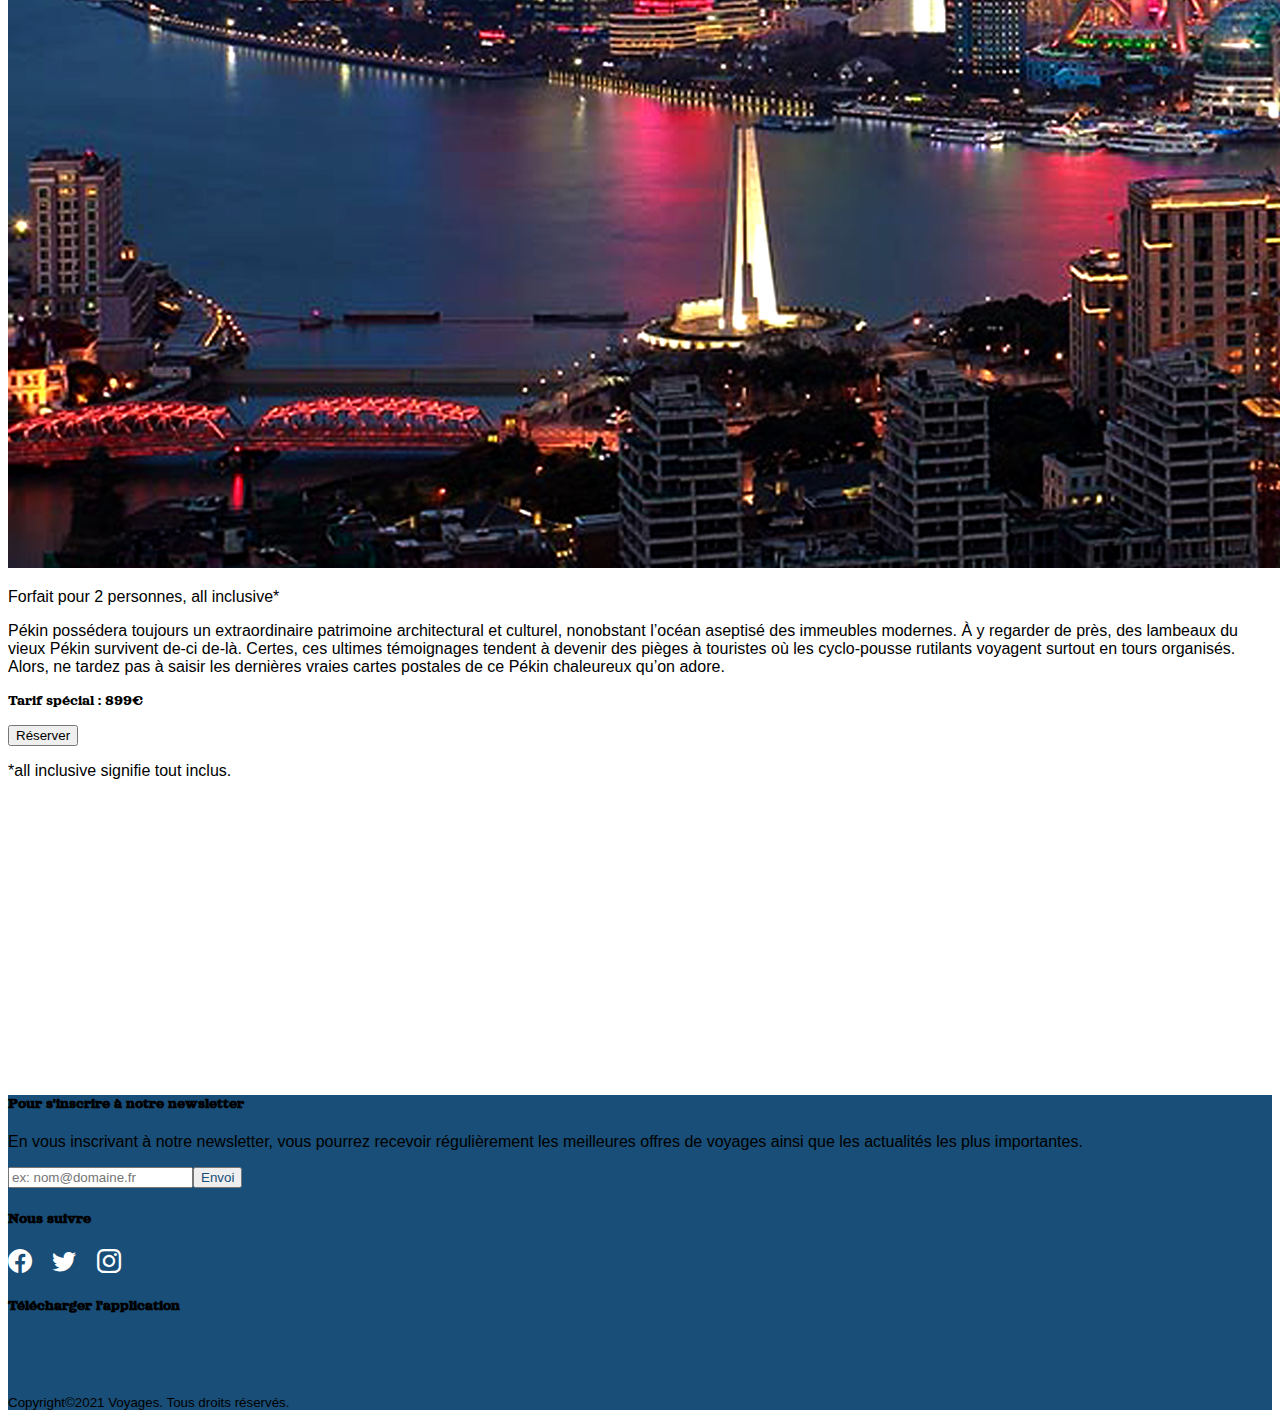
<file: beijing.html>
<!DOCTYPE html>
<html lang="fr">

<head>
    <meta charset="UTF-8">
    <meta http-equiv="X-UA-Compatible" content="IE=edge">
    <meta name="viewport" content="width=device-width, initial-scale=1.0">
    <link href="https://cdn.jsdelivr.net/npm/bootstrap@5.0.0-beta3/dist/css/bootstrap.min.css" rel="stylesheet"
        integrity="sha384-eOJMYsd53ii+scO/bJGFsiCZc+5NDVN2yr8+0RDqr0Ql0h+rP48ckxlpbzKgwra6" crossorigin="anonymous">
    <link rel="stylesheet" href="https://cdn.jsdelivr.net/npm/bootstrap-icons@1.4.1/font/bootstrap-icons.css">
    <link rel="preconnect" href="https://fonts.gstatic.com">
    <link href="https://fonts.googleapis.com/css2?family=Orelega+One&family=Poiret+One&display=swap" rel="stylesheet">
    <link rel="stylesheet" href="https://use.fontawesome.com/releases/v5.15.3/css/all.css"
        integrity="sha384-SZXxX4whJ79/gErwcOYf+zWLeJdY/qpuqC4cAa9rOGUstPomtqpuNWT9wdPEn2fk" crossorigin="anonymous">
    <link href="assets/css/style.css" rel="stylesheet" type="text/css">
    <title>Beijing</title>
</head>

<body>
    <div class="container">
        <nav class="navbar navbar-expand-lg navbar-light bg-light">
            <div class="container-fluid ">
                <button class="navbar-toggler" type="button" data-bs-toggle="collapse"
                    data-bs-target="#navbarTogglerDemo03" aria-controls="navbarTogglerDemo03" aria-expanded="false"
                    aria-label="Toggle navigation">
                    <span class="navbar-toggler-icon"></span>
                </button>
                <a class="navbar-brand text-light fs-1" href="index.html">Voyage</a>
                <div class="collapse navbar-collapse" id="navbarTogglerDemo03">
                    <ul class="navbar-nav me-auto mb-2 mb-lg-0">
                        <li class="nav-item dropdown">
                            <a class="nav-link dropdown-toggle text-light" href="#" id="navbarScrollingDropdown"
                                role="button" data-bs-toggle="dropdown" aria-expanded="false">
                                Vols
                            </a>
                            <ul class="dropdown-menu" aria-labelledby="navbarScrollingDropdown">
                                <li><a class="dropdown-item" href="#">Dernière minute</a></li>
                                <li><a class="dropdown-item" href="#">Voyages tout inclus</a></li>
                                <li><a class="dropdown-item" href="#">Courts séjours</a></li>
                                <li><a class="dropdown-item" href="#">Vacances en famille</a></li>
                                <li><a class="dropdown-item" href="#">Séjours ski</a></li>
                            </ul>
                        </li>

                        <li class="nav-item dropdown">
                            <a class="nav-link dropdown-toggle text-light" href="#" id="navbarScrollingDropdown"
                                role="button" data-bs-toggle="dropdown" aria-expanded="false">
                                Séjours
                            </a>
                            <ul class="dropdown-menu" aria-labelledby="navbarScrollingDropdown">
                                <li><a class="dropdown-item" href="#">Europe</a></li>
                                <li><a class="dropdown-item" href="#">Amériques</a></li>
                                <li><a class="dropdown-item" href="#">Afrique</a></li>
                                <li><a class="dropdown-item" href="#">Asie</a></li>
                                <li><a class="dropdown-item" href="#">Océanie</a></li>
                            </ul>
                        </li>

                        <li class="nav-item dropdown">
                            <a class="nav-link dropdown-toggle text-light" href="#" id="navbarScrollingDropdown"
                                role="button" data-bs-toggle="dropdown" aria-expanded="false">
                                Hôtels
                            </a>
                            <ul class="dropdown-menu" aria-labelledby="navbarScrollingDropdown">
                                <li><a class="dropdown-item" href="#">2★</a></li>
                                <li><a class="dropdown-item" href="#">3★</a></li>
                                <li><a class="dropdown-item" href="#">4★</a></li>
                                <li><a class="dropdown-item" href="#">5★</a></li>
                            </ul>
                        </li>

                        <li class="nav-item dropdown">
                            <a class="nav-link dropdown-toggle text-light" href="#" id="navbarScrollingDropdown"
                                role="button" data-bs-toggle="dropdown" aria-expanded="false">
                                Croisières
                            </a>
                            <ul class="dropdown-menu" aria-labelledby="navbarScrollingDropdown">
                                <li><a class="dropdown-item" href="#">Costa Croisières</a></li>
                                <li><a class="dropdown-item" href="#">Royal Caribbean</a></li>
                                <li><a class="dropdown-item" href="#">Croisi Europe</a></li>
                            </ul>
                        </li>

                        <li class="nav-item dropdown">
                            <a class="nav-link dropdown-toggle text-light" href="#" id="navbarScrollingDropdown"
                                role="button" data-bs-toggle="dropdown" aria-expanded="false">
                                Autres
                            </a>
                            <ul class="dropdown-menu" aria-labelledby="navbarScrollingDropdown">
                                <li><a class="dropdown-item" href="#">Actualités Covid-19</a></li>
                                <li><a class="dropdown-item" href="#">Offre spéciale Coupe du monde de Rugby 2023</a>
                                </li>
                                <li><a class="dropdown-item" href="#">Comment réserver vos vacances en 2021</a></li>
                            </ul>
                        </li>

                    </ul>
                    <form class="d-flex">
                        <i class="bi bi-search pe-3 text-light"></i>
                        <input class="form-control me-2" type="search" placeholder="Recherche" aria-label="Search">
                    </form>
                    <a class="nav-link" href="connexion.html"><i class="hover bi bi-person-fill"></a></i>
                    <a class="nav-link hover" href="paiement.html"><i class="hover bi bi-basket-fill"></i></a>
                </div>
            </div>
        </nav>
        <div class="container pt-5 pb-5">
            <div class="row border rounded-3 shadow d-flex flex-wrap align-items-center">
                <div class="col-lg-12 col-sm-12 mt-3">
                    <p class="titre fs-2 pt-2 text-center">Séjour à Beijing pour 2 personnes 899€</p>
                </div>
                <div class="col-lg-6 col-sm-12">
                    <img src="assets/img/pekin.jpg" class="img-fluid rounded" alt="barcelone">
                </div>
                <div class="col-lg-6 col-sm-12 mt-3 pb-5">
                    <p class="fs-5 pb-4">Forfait pour 2 personnes, all inclusive* </p>
                    <p class="fs-5 pb-4">Pékin possédera toujours un extraordinaire patrimoine architectural et
                        culturel,
                        nonobstant l’océan aseptisé des immeubles modernes. À y regarder de près, des lambeaux du vieux
                        Pékin survivent de-ci de-là.
                        Certes, ces ultimes témoignages tendent à devenir des pièges à touristes où les cyclo-pousse
                        rutilants voyagent surtout en tours organisés. Alors, ne tardez pas à saisir les dernières
                        vraies
                        cartes postales de ce Pékin chaleureux qu’on adore.</p>
                    <p class="titre fs-3 pt-2">Tarif spécial : 899€</p>
                    <button type="button" class="btn btn-outline-dark"><a href="#">Réserver</a></button>
                    <p class="fs-5 pt-4">*all inclusive signifie tout inclus. </p>
                </div>
            </div>
        </div>
    </div>
    <footer class="container blue pb-3 text-light footer mt-auto py-3">
        <div class="row">
            <div class="col-lg-4 text-center">
                <h4 class="mt-sm-3">Pour s'inscrire à notre newsletter</h4>
                <p class="p-2">En vous inscrivant à notre newsletter, vous pourrez recevoir régulièrement les
                    meilleures offres
                    de
                    voyages ainsi que les actualités les plus importantes.</p>
                <input type="email" name="email" id="email" placeholder="ex: nom@domaine.fr"><button
                    class="button ms-3">envoi</button>
            </div>
            <div class="col-lg-4 text-center">
                <h4 class="mt-sm-3">Nous suivre</h4>
                <div class="social mt-3">
                    <a href="#" target="_blank" alt="facebook"><i class="bi bi-facebook"></i></a>&emsp;
                    <a href="#" target="_blank" alt="twitter"><i class="bi bi-twitter"></i></a>&emsp;
                    <a href="#" target="_blank" alt="instagram"><i class="bi bi-instagram"></i></a>
                </div>
            </div>
            <div class="col-lg-4 text-center">
                <h4 class="mt-sm-3">Télécharger l'application</h4>
                <div class="social mt-3">
                    <a href="#" target="_blank" alt="google play store"><i class="fab fa-google-play"></i></a>&emsp;
                    <a href="#" target="_blank" alt="apple app store"><i class="fab fa-app-store-ios"></i></a>
                </div>
            </div>
            <p class="copyright text-center">Copyright©2021 Voyages. Tous droits réservés.</p>
        </div>
    </footer>
    <script src="https://cdn.jsdelivr.net/npm/bootstrap@5.0.0-beta3/dist/js/bootstrap.bundle.min.js"
        integrity="sha384-JEW9xMcG8R+pH31jmWH6WWP0WintQrMb4s7ZOdauHnUtxwoG2vI5DkLtS3qm9Ekf" crossorigin="anonymous">
    </script>

</body>

</html>
</file>
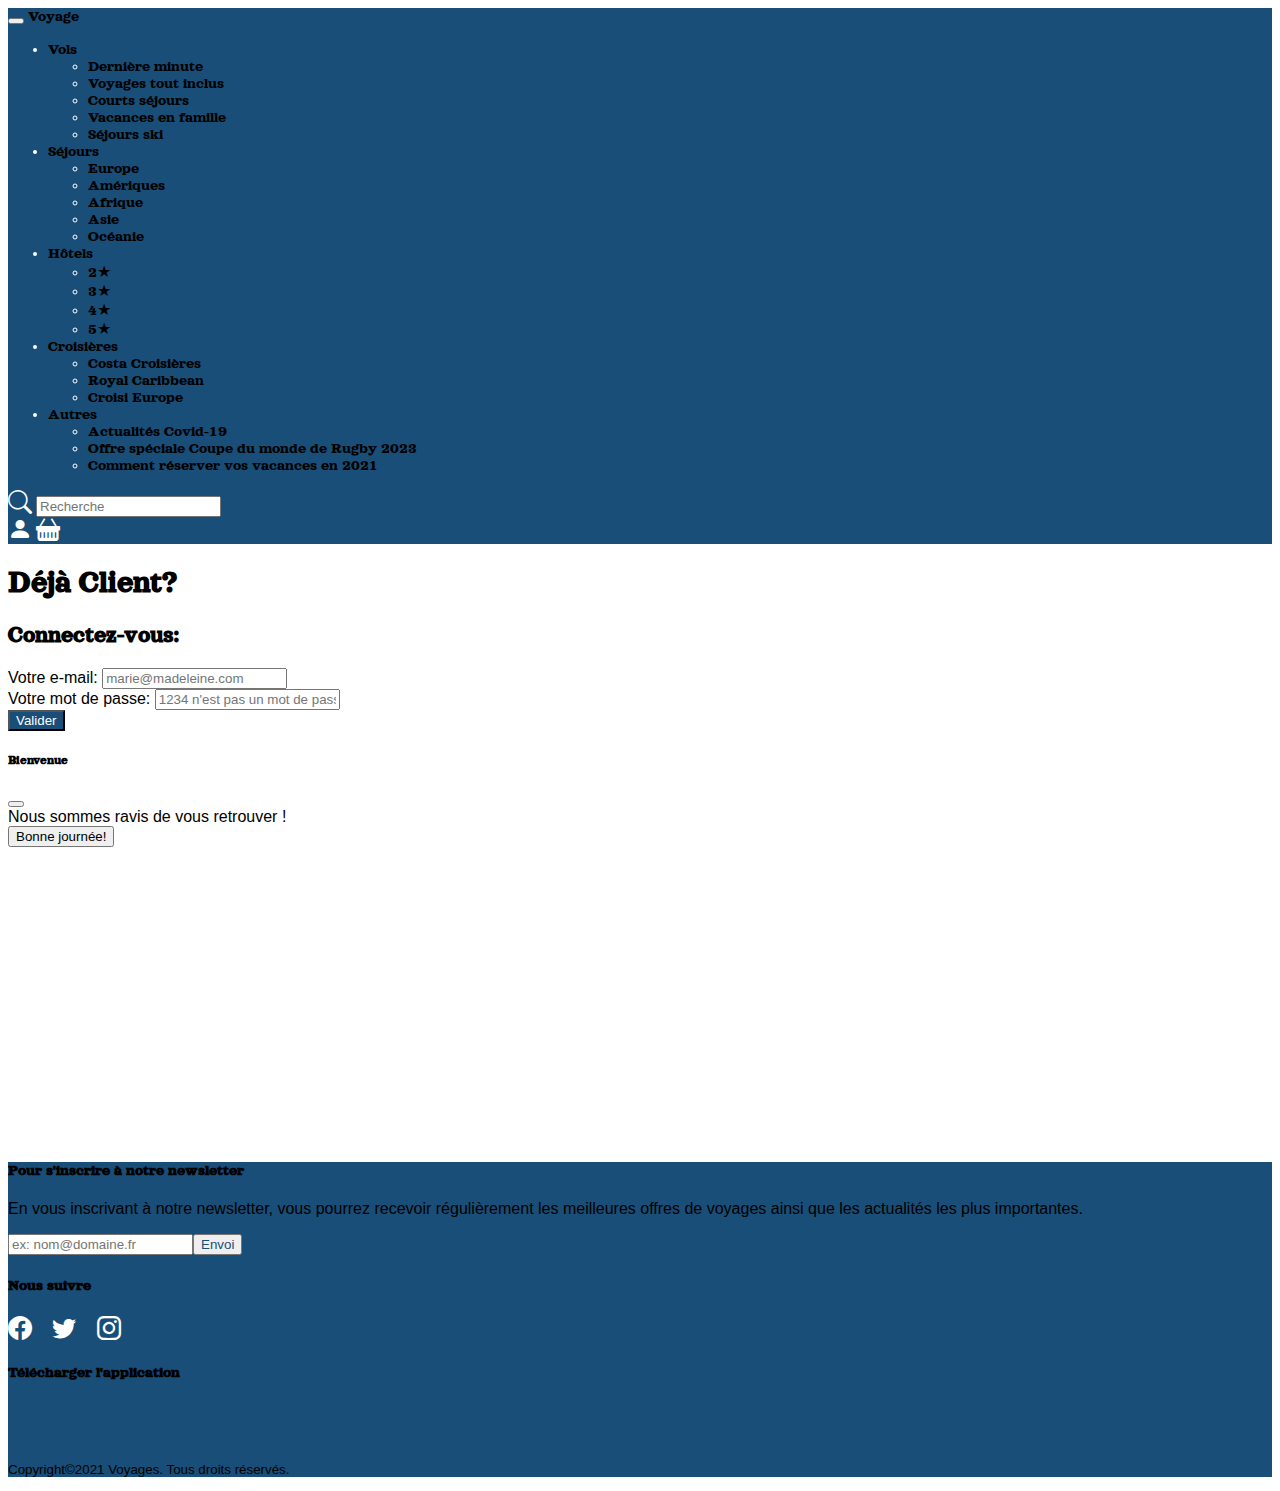
<file: connexion.html>
<!DOCTYPE html>
<html lang="fr">

<head>
    <meta charset="UTF-8">
    <meta http-equiv="X-UA-Compatible" content="IE=edge">
    <meta name="viewport" content="width=device-width, initial-scale=1.0">
    <link href="https://cdn.jsdelivr.net/npm/bootstrap@5.0.0-beta3/dist/css/bootstrap.min.css" rel="stylesheet"
        integrity="sha384-eOJMYsd53ii+scO/bJGFsiCZc+5NDVN2yr8+0RDqr0Ql0h+rP48ckxlpbzKgwra6" crossorigin="anonymous">
    <link rel="stylesheet" href="https://cdn.jsdelivr.net/npm/bootstrap-icons@1.4.1/font/bootstrap-icons.css">
    <link rel="preconnect" href="https://fonts.gstatic.com">
    <link href="https://fonts.googleapis.com/css2?family=Orelega+One&family=Poiret+One&display=swap" rel="stylesheet">
    <link rel="stylesheet" href="https://use.fontawesome.com/releases/v5.15.3/css/all.css"
        integrity="sha384-SZXxX4whJ79/gErwcOYf+zWLeJdY/qpuqC4cAa9rOGUstPomtqpuNWT9wdPEn2fk" crossorigin="anonymous">
    <link href="assets/css/style.css" rel="stylesheet" type="text/css">
    <title>Déjà Client</title>
</head>

<body>
    <div class="container">
        <nav class="navbar navbar-expand-lg navbar-light bg-light">
            <div class="container-fluid ">
                <button class="navbar-toggler" type="button" data-bs-toggle="collapse"
                    data-bs-target="#navbarTogglerDemo03" aria-controls="navbarTogglerDemo03" aria-expanded="false"
                    aria-label="Toggle navigation">
                    <span class="navbar-toggler-icon"></span>
                </button>
                <a class="navbar-brand text-light fs-1" href="index.html">Voyage</a>
                <div class="collapse navbar-collapse" id="navbarTogglerDemo03">
                    <ul class="navbar-nav me-auto mb-2 mb-lg-0">
                        <li class="nav-item dropdown">
                            <a class="nav-link dropdown-toggle text-light" href="#" id="navbarScrollingDropdown"
                                role="button" data-bs-toggle="dropdown" aria-expanded="false">
                                Vols
                            </a>
                            <ul class="dropdown-menu" aria-labelledby="navbarScrollingDropdown">
                                <li><a class="dropdown-item" href="#">Dernière minute</a></li>
                                <li><a class="dropdown-item" href="#">Voyages tout inclus</a></li>
                                <li><a class="dropdown-item" href="#">Courts séjours</a></li>
                                <li><a class="dropdown-item" href="#">Vacances en famille</a></li>
                                <li><a class="dropdown-item" href="#">Séjours ski</a></li>
                            </ul>
                        </li>

                        <li class="nav-item dropdown">
                            <a class="nav-link dropdown-toggle text-light" href="#" id="navbarScrollingDropdown"
                                role="button" data-bs-toggle="dropdown" aria-expanded="false">
                                Séjours
                            </a>
                            <ul class="dropdown-menu" aria-labelledby="navbarScrollingDropdown">
                                <li><a class="dropdown-item" href="#">Europe</a></li>
                                <li><a class="dropdown-item" href="#">Amériques</a></li>
                                <li><a class="dropdown-item" href="#">Afrique</a></li>
                                <li><a class="dropdown-item" href="#">Asie</a></li>
                                <li><a class="dropdown-item" href="#">Océanie</a></li>
                            </ul>
                        </li>

                        <li class="nav-item dropdown">
                            <a class="nav-link dropdown-toggle text-light" href="#" id="navbarScrollingDropdown"
                                role="button" data-bs-toggle="dropdown" aria-expanded="false">
                                Hôtels
                            </a>
                            <ul class="dropdown-menu" aria-labelledby="navbarScrollingDropdown">
                                <li><a class="dropdown-item" href="#">2★</a></li>
                                <li><a class="dropdown-item" href="#">3★</a></li>
                                <li><a class="dropdown-item" href="#">4★</a></li>
                                <li><a class="dropdown-item" href="#">5★</a></li>
                            </ul>
                        </li>

                        <li class="nav-item dropdown">
                            <a class="nav-link dropdown-toggle text-light" href="#" id="navbarScrollingDropdown"
                                role="button" data-bs-toggle="dropdown" aria-expanded="false">
                                Croisières
                            </a>
                            <ul class="dropdown-menu" aria-labelledby="navbarScrollingDropdown">
                                <li><a class="dropdown-item" href="#">Costa Croisières</a></li>
                                <li><a class="dropdown-item" href="#">Royal Caribbean</a></li>
                                <li><a class="dropdown-item" href="#">Croisi Europe</a></li>
                            </ul>
                        </li>

                        <li class="nav-item dropdown">
                            <a class="nav-link dropdown-toggle text-light" href="#" id="navbarScrollingDropdown"
                                role="button" data-bs-toggle="dropdown" aria-expanded="false">
                                Autres
                            </a>
                            <ul class="dropdown-menu" aria-labelledby="navbarScrollingDropdown">
                                <li><a class="dropdown-item" href="#">Actualités Covid-19</a></li>
                                <li><a class="dropdown-item" href="#">Offre spéciale Coupe du monde de Rugby 2023</a>
                                </li>
                                <li><a class="dropdown-item" href="#">Comment réserver vos vacances en 2021</a></li>
                            </ul>
                        </li>

                    </ul>
                    <form class="d-flex">
                        <i class="bi bi-search pe-3 text-light"></i>
                        <input class="form-control me-2" type="search" placeholder="Recherche" aria-label="Search">
                    </form>
                    <a class="nav-link" href="connexion.html"><i class="hover bi bi-person-fill"></a></i>
                    <a class="nav-link hover" href="paiement.html"><i class="hover bi bi-basket-fill"></i></a>
                </div>
            </div>
        </nav>

        <div class="container text-center pt-3 border rounded-3 mt-5 mb-5 pt-3 pb-3 shadow">
            <div class="row justify-content-center pb-5 pt-3">
                <h1 class="titre fs-4">Déjà Client?</h1>
                <h2 class="titre fs-5">Connectez-vous:</h2>
                <form class="col-lg-6 col-sm-12 text-center">
                    <div class="form-group">
                        <label for="email">Votre e-mail:</label>
                        <input type="email" class="form-control" id="email" name="email"
                            placeholder="marie@madeleine.com" required>
                    </div>
                    <div class="form-group">
                        <label for="password">Votre mot de passe:</label>
                        <input type="password" class="form-control" id="password" name="password"
                            placeholder="1234 n'est pas un mot de passe." required>
                    </div>
                    <!-- Button trigger modal -->
                    <button type="button" class="btn btn-primary mt-4" data-bs-toggle="modal"
                        data-bs-target="#exampleModal">
                        Valider
                    </button>


                    <!-- Modal -->
                    <div class="modal fade" id="exampleModal" tabindex="-1" aria-labelledby="exampleModalLabel"
                        aria-hidden="true">
                        <div class="modal-dialog">
                            <div class="modal-content">
                                <div class="modal-header">
                                    <h5 class="modal-title titre" id="exampleModalLabel">Bienvenue</h5>
                                    <button type="button" class="btn-close" data-bs-dismiss="modal"
                                        aria-label="Close"></button>
                                </div>
                                <div class="modal-body">
                                    Nous sommes ravis de vous retrouver !
                                </div>
                                <div class="modal-footer">
                                    <button type="button" class="btn btn-secondary" data-bs-dismiss="modal">Bonne
                                        journée!</button>
                                </div>
                            </div>
                        </div>
                    </div>
                </form>
            </div>
        </div>
    </div>
    <footer class="container blue pb-3 text-light footer mt-auto py-3">
        <div class="row">
            <div class="col-lg-4 text-center">
                <h4 class="mt-sm-3">Pour s'inscrire à notre newsletter</h4>
                <p class="p-2">En vous inscrivant à notre newsletter, vous pourrez recevoir régulièrement les
                    meilleures offres
                    de
                    voyages ainsi que les actualités les plus importantes.</p>
                <input type="email" name="email" id="email" placeholder="ex: nom@domaine.fr"><button
                    class="button ms-3">envoi</button>
            </div>
            <div class="col-lg-4 text-center">
                <h4 class="mt-sm-3">Nous suivre</h4>
                <div class="social mt-3">
                    <a href="#" target="_blank" alt="facebook"><i class="bi bi-facebook"></i></a>&emsp;
                    <a href="#" target="_blank" alt="twitter"><i class="bi bi-twitter"></i></a>&emsp;
                    <a href="#" target="_blank" alt="instagram"><i class="bi bi-instagram"></i></a>
                </div>
            </div>
            <div class="col-lg-4 text-center">
                <h4 class="mt-sm-3">Télécharger l'application</h4>
                <div class="social mt-3">
                    <a href="#" target="_blank" alt="google play store"><i class="fab fa-google-play"></i></a>&emsp;
                    <a href="#" target="_blank" alt="apple app store"><i class="fab fa-app-store-ios"></i></a>
                </div>
            </div>
            <p class="copyright text-center">Copyright©2021 Voyages. Tous droits réservés.</p>
        </div>
    </footer>
    <script src="https://cdn.jsdelivr.net/npm/bootstrap@5.0.0-beta3/dist/js/bootstrap.bundle.min.js"
        integrity="sha384-JEW9xMcG8R+pH31jmWH6WWP0WintQrMb4s7ZOdauHnUtxwoG2vI5DkLtS3qm9Ekf" crossorigin="anonymous">
    </script>

</body>

</html>
</file>
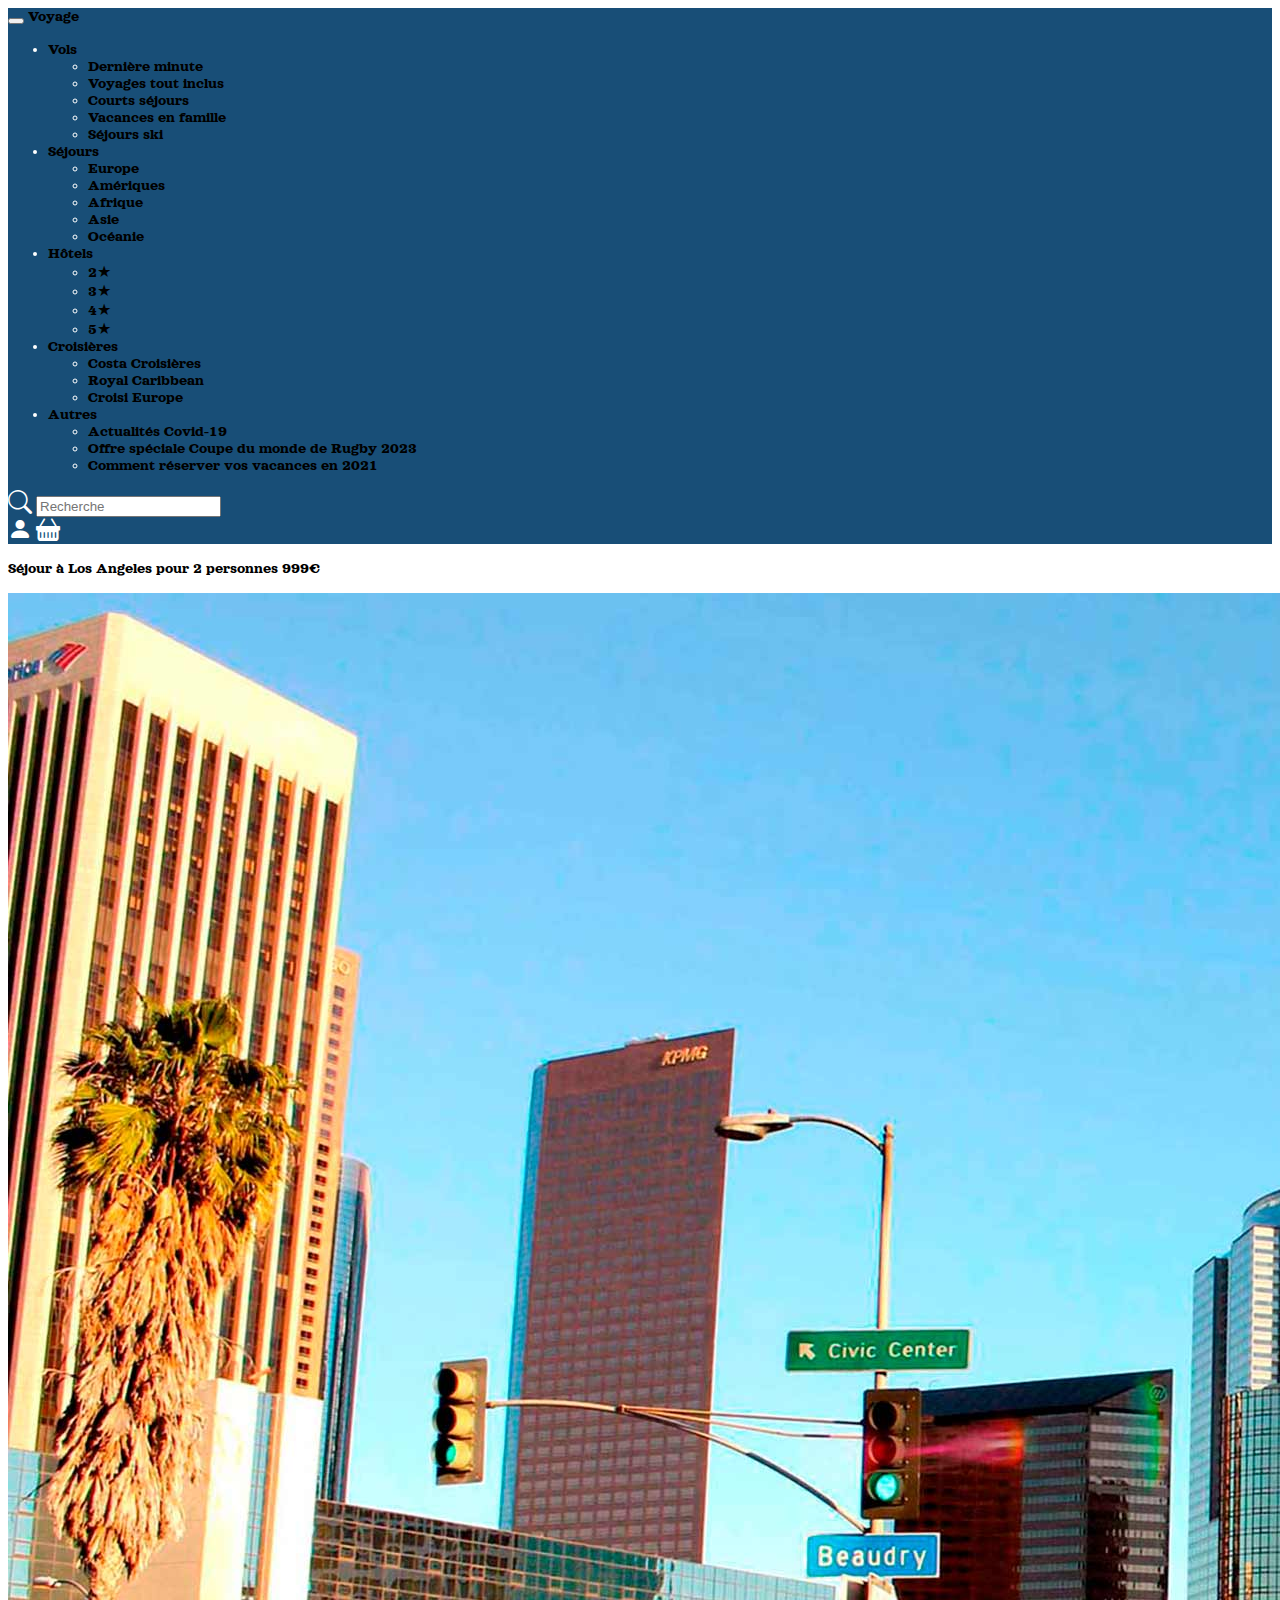
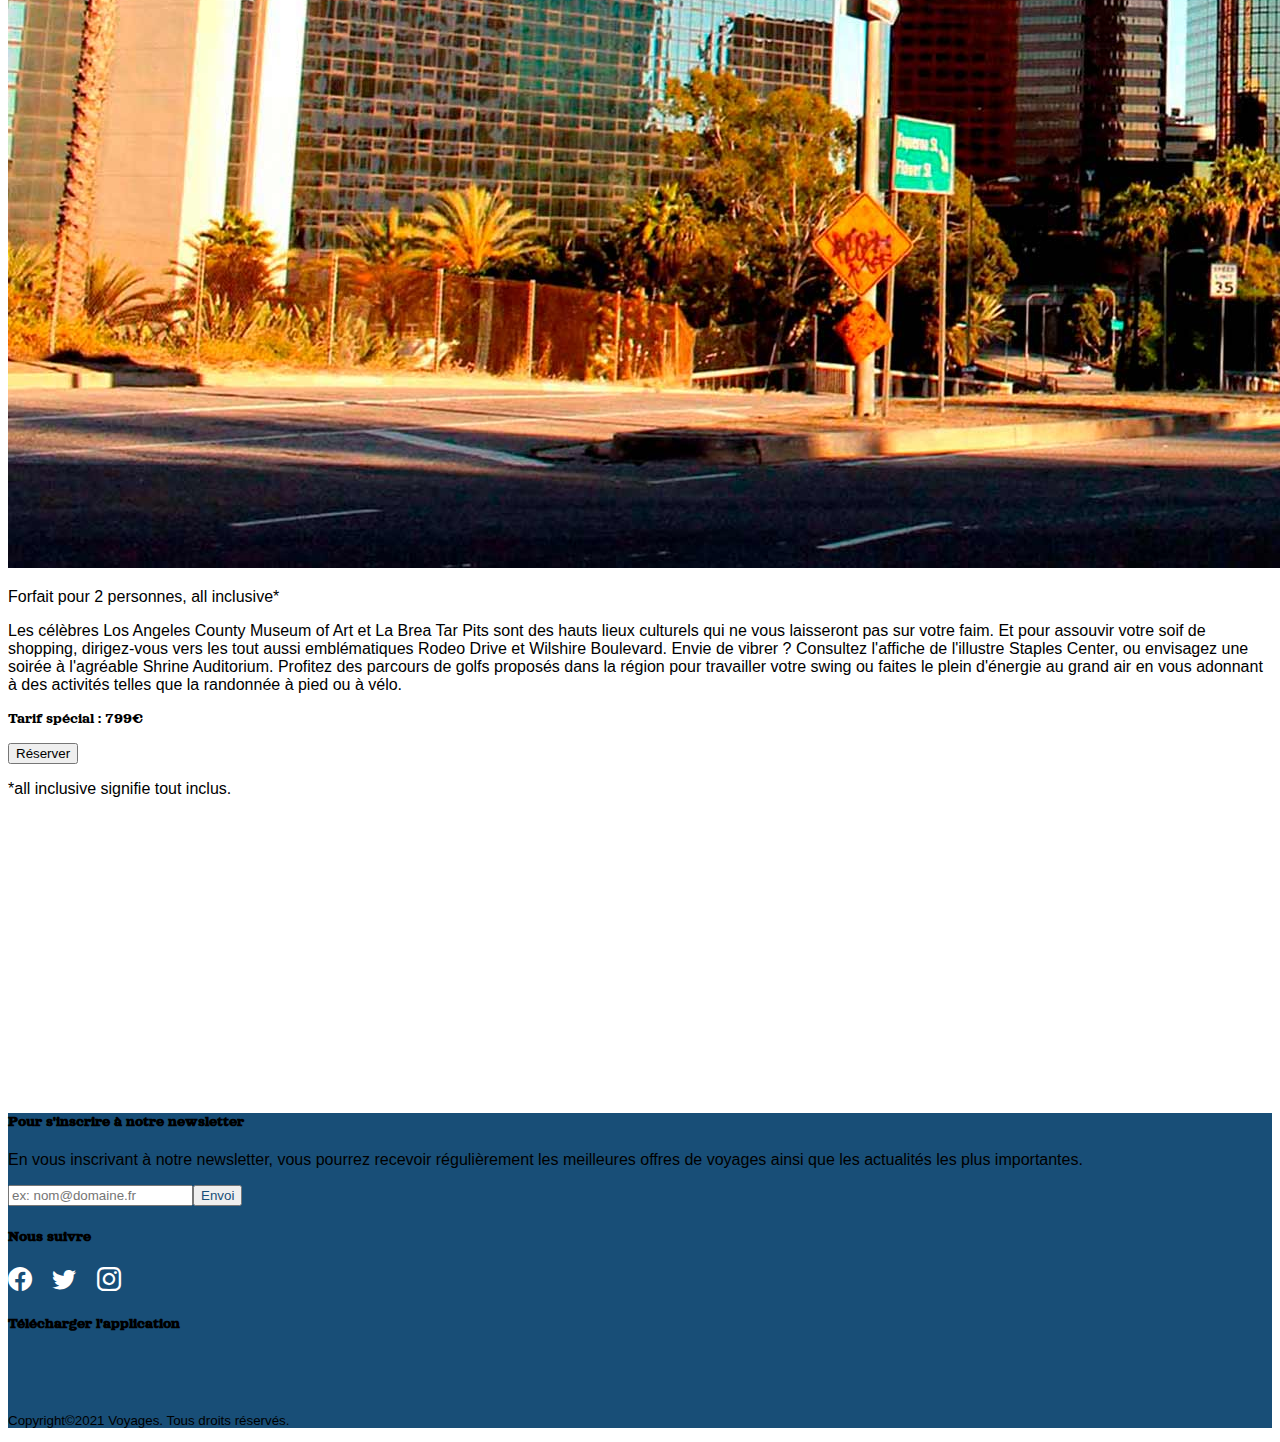
<file: losangeles.html>
<!DOCTYPE html>
<html lang="fr">

<head>
    <meta charset="UTF-8">
    <meta http-equiv="X-UA-Compatible" content="IE=edge">
    <meta name="viewport" content="width=device-width, initial-scale=1.0">
    <link href="https://cdn.jsdelivr.net/npm/bootstrap@5.0.0-beta3/dist/css/bootstrap.min.css" rel="stylesheet"
        integrity="sha384-eOJMYsd53ii+scO/bJGFsiCZc+5NDVN2yr8+0RDqr0Ql0h+rP48ckxlpbzKgwra6" crossorigin="anonymous">
    <link rel="stylesheet" href="https://cdn.jsdelivr.net/npm/bootstrap-icons@1.4.1/font/bootstrap-icons.css">
    <link rel="preconnect" href="https://fonts.gstatic.com">
    <link href="https://fonts.googleapis.com/css2?family=Orelega+One&family=Poiret+One&display=swap" rel="stylesheet">
    <link rel="stylesheet" href="https://use.fontawesome.com/releases/v5.15.3/css/all.css"
        integrity="sha384-SZXxX4whJ79/gErwcOYf+zWLeJdY/qpuqC4cAa9rOGUstPomtqpuNWT9wdPEn2fk" crossorigin="anonymous">
    <link href="assets/css/style.css" rel="stylesheet" type="text/css">
    <title>Los Angeles</title>
</head>

<body>
    <div class="container">
        <nav class="navbar navbar-expand-lg navbar-light bg-light">
            <div class="container-fluid ">
                <button class="navbar-toggler" type="button" data-bs-toggle="collapse"
                    data-bs-target="#navbarTogglerDemo03" aria-controls="navbarTogglerDemo03" aria-expanded="false"
                    aria-label="Toggle navigation">
                    <span class="navbar-toggler-icon"></span>
                </button>
                <a class="navbar-brand text-light fs-1" href="index.html">Voyage</a>
                <div class="collapse navbar-collapse" id="navbarTogglerDemo03">
                    <ul class="navbar-nav me-auto mb-2 mb-lg-0">
                        <li class="nav-item dropdown">
                            <a class="nav-link dropdown-toggle text-light" href="#" id="navbarScrollingDropdown"
                                role="button" data-bs-toggle="dropdown" aria-expanded="false">
                                Vols
                            </a>
                            <ul class="dropdown-menu" aria-labelledby="navbarScrollingDropdown">
                                <li><a class="dropdown-item" href="#">Dernière minute</a></li>
                                <li><a class="dropdown-item" href="#">Voyages tout inclus</a></li>
                                <li><a class="dropdown-item" href="#">Courts séjours</a></li>
                                <li><a class="dropdown-item" href="#">Vacances en famille</a></li>
                                <li><a class="dropdown-item" href="#">Séjours ski</a></li>
                            </ul>
                        </li>

                        <li class="nav-item dropdown">
                            <a class="nav-link dropdown-toggle text-light" href="#" id="navbarScrollingDropdown"
                                role="button" data-bs-toggle="dropdown" aria-expanded="false">
                                Séjours
                            </a>
                            <ul class="dropdown-menu" aria-labelledby="navbarScrollingDropdown">
                                <li><a class="dropdown-item" href="#">Europe</a></li>
                                <li><a class="dropdown-item" href="#">Amériques</a></li>
                                <li><a class="dropdown-item" href="#">Afrique</a></li>
                                <li><a class="dropdown-item" href="#">Asie</a></li>
                                <li><a class="dropdown-item" href="#">Océanie</a></li>
                            </ul>
                        </li>

                        <li class="nav-item dropdown">
                            <a class="nav-link dropdown-toggle text-light" href="#" id="navbarScrollingDropdown"
                                role="button" data-bs-toggle="dropdown" aria-expanded="false">
                                Hôtels
                            </a>
                            <ul class="dropdown-menu" aria-labelledby="navbarScrollingDropdown">
                                <li><a class="dropdown-item" href="#">2★</a></li>
                                <li><a class="dropdown-item" href="#">3★</a></li>
                                <li><a class="dropdown-item" href="#">4★</a></li>
                                <li><a class="dropdown-item" href="#">5★</a></li>
                            </ul>
                        </li>

                        <li class="nav-item dropdown">
                            <a class="nav-link dropdown-toggle text-light" href="#" id="navbarScrollingDropdown"
                                role="button" data-bs-toggle="dropdown" aria-expanded="false">
                                Croisières
                            </a>
                            <ul class="dropdown-menu" aria-labelledby="navbarScrollingDropdown">
                                <li><a class="dropdown-item" href="#">Costa Croisières</a></li>
                                <li><a class="dropdown-item" href="#">Royal Caribbean</a></li>
                                <li><a class="dropdown-item" href="#">Croisi Europe</a></li>
                            </ul>
                        </li>

                        <li class="nav-item dropdown">
                            <a class="nav-link dropdown-toggle text-light" href="#" id="navbarScrollingDropdown"
                                role="button" data-bs-toggle="dropdown" aria-expanded="false">
                                Autres
                            </a>
                            <ul class="dropdown-menu" aria-labelledby="navbarScrollingDropdown">
                                <li><a class="dropdown-item" href="#">Actualités Covid-19</a></li>
                                <li><a class="dropdown-item" href="#">Offre spéciale Coupe du monde de Rugby 2023</a>
                                </li>
                                <li><a class="dropdown-item" href="#">Comment réserver vos vacances en 2021</a></li>
                            </ul>
                        </li>

                    </ul>
                    <form class="d-flex">
                        <i class="bi bi-search pe-3 text-light"></i>
                        <input class="form-control me-2" type="search" placeholder="Recherche" aria-label="Search">
                    </form>
                    <a class="nav-link" href="connexion.html"><i class="hover bi bi-person-fill"></a></i>
                    <a class="nav-link hover" href="paiement.html"><i class="hover bi bi-basket-fill"></i></a>
                </div>
            </div>
        </nav>

        <div class="container pt-5 pb-5">
            <div class="row border rounded-3 shadow d-flex flex-wrap align-items-center">
                <div class="col-lg-12 col-sm-12 mt-3">
                    <p class="titre fs-2 pt-2 text-center">Séjour à Los Angeles pour 2 personnes 999€</p>
                </div>
                <div class="col-lg-6 col-sm-12">
                    <img src="assets/img/losangeles.jpg" class="img-fluid rounded" alt="barcelone">
                </div>
                <div class="col-lg-6 col-sm-12 mt-3 pb-5">
                    <p class="fs-5 pb-4">Forfait pour 2 personnes, all inclusive* </p>
                    <p class="fs-5 pb-4">Les célèbres Los Angeles County Museum of Art et La Brea Tar Pits sont des
                        hauts
                        lieux culturels qui ne vous laisseront pas sur votre faim. Et pour assouvir votre soif de
                        shopping,
                        dirigez-vous vers les tout aussi emblématiques Rodeo Drive et Wilshire Boulevard. Envie de
                        vibrer ?
                        Consultez l'affiche de l'illustre Staples Center, ou envisagez une soirée à l'agréable Shrine
                        Auditorium. Profitez des parcours de golfs proposés dans la région pour travailler votre swing
                        ou
                        faites le plein d'énergie au grand air en vous adonnant à des activités telles que la randonnée
                        à
                        pied ou à vélo.</p>
                    <p class="titre fs-3 pt-2">Tarif spécial : 799€</p>
                    <button type="button" class="btn btn-outline-dark"><a href="#">Réserver</a></button>
                    <p class="fs-5 pt-4">*all inclusive signifie tout inclus. </p>
                </div>
            </div>
        </div>
    </div>
    <footer class="container blue pb-3 text-light footer mt-auto py-3">
        <div class="row">
            <div class="col-lg-4 text-center">
                <h4 class="mt-sm-3">Pour s'inscrire à notre newsletter</h4>
                <p class="p-2">En vous inscrivant à notre newsletter, vous pourrez recevoir régulièrement les
                    meilleures offres
                    de
                    voyages ainsi que les actualités les plus importantes.</p>
                <input type="email" name="email" id="email" placeholder="ex: nom@domaine.fr"><button
                    class="button ms-3">envoi</button>
            </div>
            <div class="col-lg-4 text-center">
                <h4 class="mt-sm-3">Nous suivre</h4>
                <div class="social mt-3">
                    <a href="#" target="_blank" alt="facebook"><i class="bi bi-facebook"></i></a>&emsp;
                    <a href="#" target="_blank" alt="twitter"><i class="bi bi-twitter"></i></a>&emsp;
                    <a href="#" target="_blank" alt="instagram"><i class="bi bi-instagram"></i></a>
                </div>
            </div>
            <div class="col-lg-4 text-center">
                <h4 class="mt-sm-3">Télécharger l'application</h4>
                <div class="social mt-3">
                    <a href="#" target="_blank" alt="google play store"><i class="fab fa-google-play"></i></a>&emsp;
                    <a href="#" target="_blank" alt="apple app store"><i class="fab fa-app-store-ios"></i></a>
                </div>
            </div>
            <p class="copyright text-center">Copyright©2021 Voyages. Tous droits réservés.</p>
        </div>
    </footer>
    <script src="https://cdn.jsdelivr.net/npm/bootstrap@5.0.0-beta3/dist/js/bootstrap.bundle.min.js"
        integrity="sha384-JEW9xMcG8R+pH31jmWH6WWP0WintQrMb4s7ZOdauHnUtxwoG2vI5DkLtS3qm9Ekf" crossorigin="anonymous">
    </script>

</body>

</html>
</file>
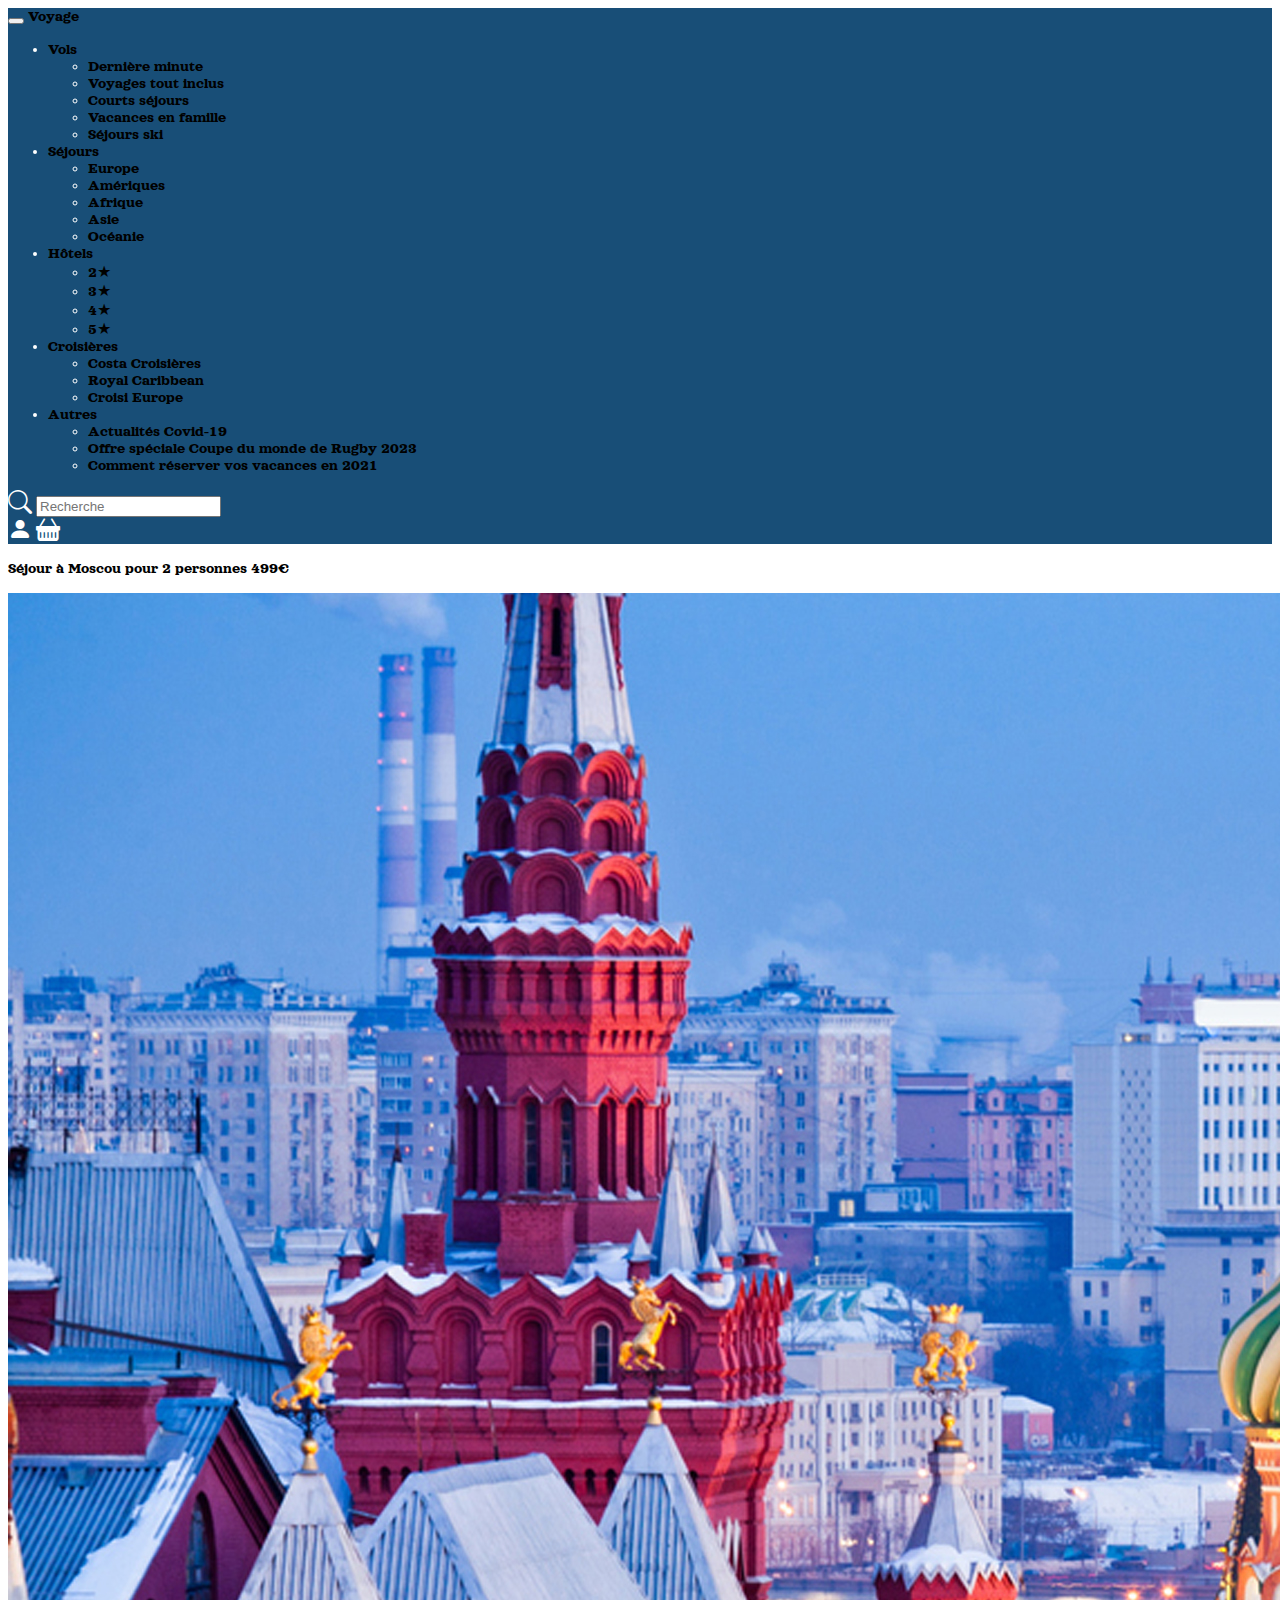
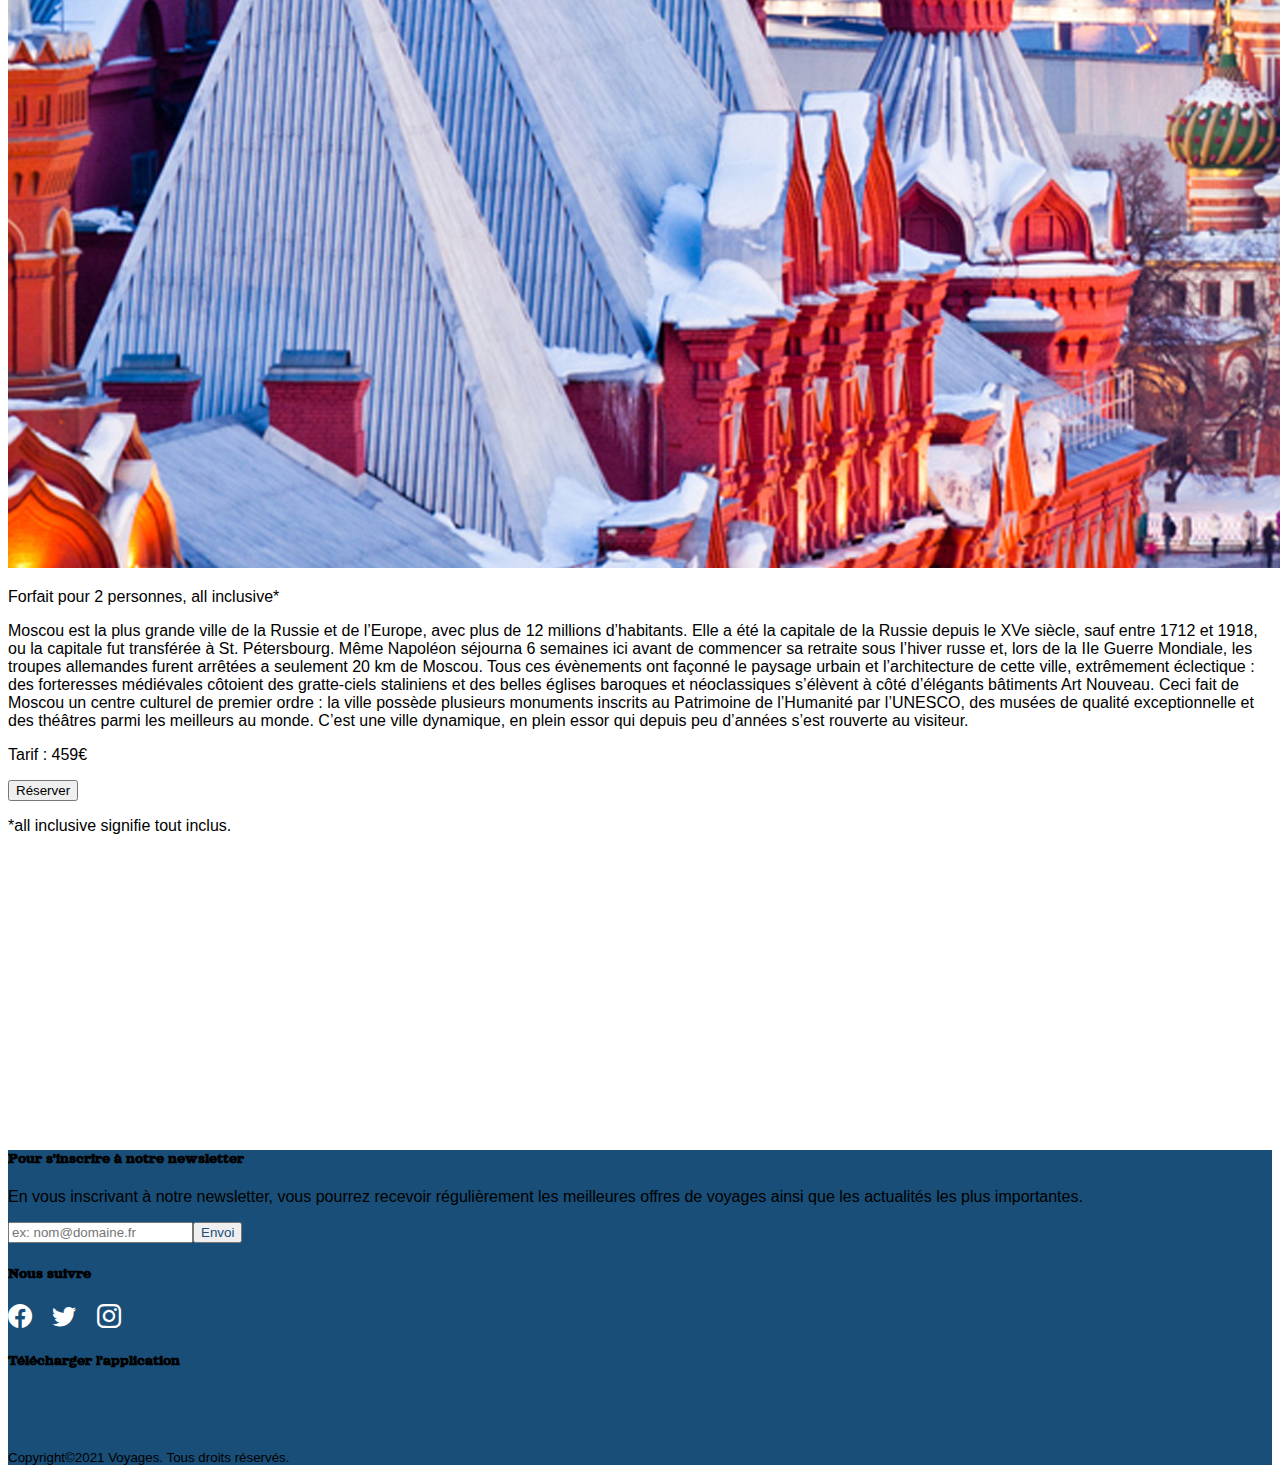
<file: moscou.html>
<!DOCTYPE html>
<html lang="fr">

<head>
    <meta charset="UTF-8">
    <meta http-equiv="X-UA-Compatible" content="IE=edge">
    <meta name="viewport" content="width=device-width, initial-scale=1.0">
    <link href="https://cdn.jsdelivr.net/npm/bootstrap@5.0.0-beta3/dist/css/bootstrap.min.css" rel="stylesheet"
        integrity="sha384-eOJMYsd53ii+scO/bJGFsiCZc+5NDVN2yr8+0RDqr0Ql0h+rP48ckxlpbzKgwra6" crossorigin="anonymous">
    <link rel="stylesheet" href="https://use.fontawesome.com/releases/v5.15.3/css/all.css"
        integrity="sha384-SZXxX4whJ79/gErwcOYf+zWLeJdY/qpuqC4cAa9rOGUstPomtqpuNWT9wdPEn2fk" crossorigin="anonymous">
    <link rel="stylesheet" href="https://cdn.jsdelivr.net/npm/bootstrap-icons@1.4.1/font/bootstrap-icons.css">
    <link rel="preconnect" href="https://fonts.gstatic.com">
    <link href="https://fonts.googleapis.com/css2?family=Orelega+One&family=Poiret+One&display=swap" rel="stylesheet">
    <link href="assets/css/style.css" rel="stylesheet" type="text/css">
    <title>Moscou</title>
</head>

<body>
    <div class="container">
        <nav class="navbar navbar-expand-lg navbar-light bg-light">
            <div class="container-fluid ">
                <button class="navbar-toggler" type="button" data-bs-toggle="collapse"
                    data-bs-target="#navbarTogglerDemo03" aria-controls="navbarTogglerDemo03" aria-expanded="false"
                    aria-label="Toggle navigation">
                    <span class="navbar-toggler-icon"></span>
                </button>
                <a class="navbar-brand text-light fs-1" href="index.html">Voyage</a>
                <div class="collapse navbar-collapse" id="navbarTogglerDemo03">
                    <ul class="navbar-nav me-auto mb-2 mb-lg-0">
                        <li class="nav-item dropdown">
                            <a class="nav-link dropdown-toggle text-light" href="#" id="navbarScrollingDropdown"
                                role="button" data-bs-toggle="dropdown" aria-expanded="false">
                                Vols
                            </a>
                            <ul class="dropdown-menu" aria-labelledby="navbarScrollingDropdown">
                                <li><a class="dropdown-item" href="#">Dernière minute</a></li>
                                <li><a class="dropdown-item" href="#">Voyages tout inclus</a></li>
                                <li><a class="dropdown-item" href="#">Courts séjours</a></li>
                                <li><a class="dropdown-item" href="#">Vacances en famille</a></li>
                                <li><a class="dropdown-item" href="#">Séjours ski</a></li>
                            </ul>
                        </li>

                        <li class="nav-item dropdown">
                            <a class="nav-link dropdown-toggle text-light" href="#" id="navbarScrollingDropdown"
                                role="button" data-bs-toggle="dropdown" aria-expanded="false">
                                Séjours
                            </a>
                            <ul class="dropdown-menu" aria-labelledby="navbarScrollingDropdown">
                                <li><a class="dropdown-item" href="#">Europe</a></li>
                                <li><a class="dropdown-item" href="#">Amériques</a></li>
                                <li><a class="dropdown-item" href="#">Afrique</a></li>
                                <li><a class="dropdown-item" href="#">Asie</a></li>
                                <li><a class="dropdown-item" href="#">Océanie</a></li>
                            </ul>
                        </li>

                        <li class="nav-item dropdown">
                            <a class="nav-link dropdown-toggle text-light" href="#" id="navbarScrollingDropdown"
                                role="button" data-bs-toggle="dropdown" aria-expanded="false">
                                Hôtels
                            </a>
                            <ul class="dropdown-menu" aria-labelledby="navbarScrollingDropdown">
                                <li><a class="dropdown-item" href="#">2★</a></li>
                                <li><a class="dropdown-item" href="#">3★</a></li>
                                <li><a class="dropdown-item" href="#">4★</a></li>
                                <li><a class="dropdown-item" href="#">5★</a></li>
                            </ul>
                        </li>

                        <li class="nav-item dropdown">
                            <a class="nav-link dropdown-toggle text-light" href="#" id="navbarScrollingDropdown"
                                role="button" data-bs-toggle="dropdown" aria-expanded="false">
                                Croisières
                            </a>
                            <ul class="dropdown-menu" aria-labelledby="navbarScrollingDropdown">
                                <li><a class="dropdown-item" href="#">Costa Croisières</a></li>
                                <li><a class="dropdown-item" href="#">Royal Caribbean</a></li>
                                <li><a class="dropdown-item" href="#">Croisi Europe</a></li>
                            </ul>
                        </li>

                        <li class="nav-item dropdown">
                            <a class="nav-link dropdown-toggle text-light" href="#" id="navbarScrollingDropdown"
                                role="button" data-bs-toggle="dropdown" aria-expanded="false">
                                Autres
                            </a>
                            <ul class="dropdown-menu" aria-labelledby="navbarScrollingDropdown">
                                <li><a class="dropdown-item" href="#">Actualités Covid-19</a></li>
                                <li><a class="dropdown-item" href="#">Offre spéciale Coupe du monde de Rugby 2023</a>
                                </li>
                                <li><a class="dropdown-item" href="#">Comment réserver vos vacances en 2021</a></li>
                            </ul>
                        </li>

                    </ul>
                    <form class="d-flex">
                        <i class="bi bi-search pe-3 text-light"></i>
                        <input class="form-control me-2" type="search" placeholder="Recherche" aria-label="Search">
                    </form>
                    <a class="nav-link" href="connexion.html"><i class="hover bi bi-person-fill"></a></i>
                    <a class="nav-link hover" href="paiement.html"><i class="hover bi bi-basket-fill"></i></a>
                </div>
            </div>
        </nav>

        <div class="container pt-5 pb-5">
            <div class="row border rounded-3 shadow d-flex flex-wrap align-items-center">
                <div class="col-lg-12 col-sm-12 mt-3">
                    <p class="fs-2 pt-2 text-center titre">Séjour à Moscou pour 2 personnes 499€</p>
                </div>
                <div class="col-lg-6 col-sm-12">
                    <img src="assets/img/moscou.jpg" class="img-fluid rounded" alt="barcelone">
                </div>
                <div class="col-lg-6 col-sm-12 mt-3 pb-5">
                    <p class="fs-5 pb-4">Forfait pour 2 personnes, all inclusive* </p>
                    <p class="fs-5 pb-4">Moscou est la plus grande ville de la Russie et de l’Europe, avec plus de 12
                        millions d’habitants. Elle a été la capitale de la Russie depuis le XVe siècle, sauf entre 1712
                        et
                        1918, ou la capitale fut transférée à St. Pétersbourg. Même Napoléon séjourna 6 semaines ici
                        avant
                        de commencer sa retraite sous l’hiver
                        russe et, lors de la IIe Guerre Mondiale, les troupes allemandes furent arrêtées a seulement 20
                        km
                        de Moscou. Tous ces évènements ont façonné le paysage urbain et l’architecture de cette ville,
                        extrêmement éclectique : des forteresses médiévales côtoient des gratte-ciels staliniens et des
                        belles églises baroques et néoclassiques s’élèvent à côté d’élégants bâtiments Art Nouveau. Ceci
                        fait de Moscou un centre culturel de premier ordre : la ville possède plusieurs monuments
                        inscrits
                        au Patrimoine de l’Humanité par l’UNESCO, des musées de qualité exceptionnelle et des théâtres
                        parmi
                        les meilleurs au monde. C’est une ville dynamique, en plein essor qui depuis peu d’années s’est
                        rouverte au visiteur.</p>
                    <p class="fs-3 pt-2">Tarif : 459€</p>
                    <button type="button" class="btn btn-outline-dark"><a href="#">Réserver</a></button>
                    <p class="fs-5 pt-4">*all inclusive signifie tout inclus. </p>
                </div>
            </div>
        </div>
    </div>
    <footer class="container blue pb-3 text-light footer mt-auto py-3">
        <div class="row">
            <div class="col-lg-4 text-center">
                <h4 class="mt-sm-3">Pour s'inscrire à notre newsletter</h4>
                <p class="p-2">En vous inscrivant à notre newsletter, vous pourrez recevoir régulièrement les
                    meilleures offres
                    de
                    voyages ainsi que les actualités les plus importantes.</p>
                <input type="email" name="email" id="email" placeholder="ex: nom@domaine.fr"><button
                    class="button ms-3">envoi</button>
            </div>
            <div class="col-lg-4 text-center">
                <h4 class="mt-sm-3">Nous suivre</h4>
                <div class="social mt-3">
                    <a href="#" target="_blank" alt="facebook"><i class="bi bi-facebook"></i></a>&emsp;
                    <a href="#" target="_blank" alt="twitter"><i class="bi bi-twitter"></i></a>&emsp;
                    <a href="#" target="_blank" alt="instagram"><i class="bi bi-instagram"></i></a>
                </div>
            </div>
            <div class="col-lg-4 text-center">
                <h4 class="mt-sm-3">Télécharger l'application</h4>
                <div class="social mt-3">
                    <a href="#" target="_blank" alt="google play store"><i class="fab fa-google-play"></i></a>&emsp;
                    <a href="#" target="_blank" alt="apple app store"><i class="fab fa-app-store-ios"></i></a>
                </div>
            </div>
            <p class="copyright text-center">Copyright©2021 Voyages. Tous droits réservés.</p>
        </div>
    </footer>
    <script src="https://cdn.jsdelivr.net/npm/bootstrap@5.0.0-beta3/dist/js/bootstrap.bundle.min.js"
        integrity="sha384-JEW9xMcG8R+pH31jmWH6WWP0WintQrMb4s7ZOdauHnUtxwoG2vI5DkLtS3qm9Ekf" crossorigin="anonymous">
    </script>

</body>

</html>
</file>
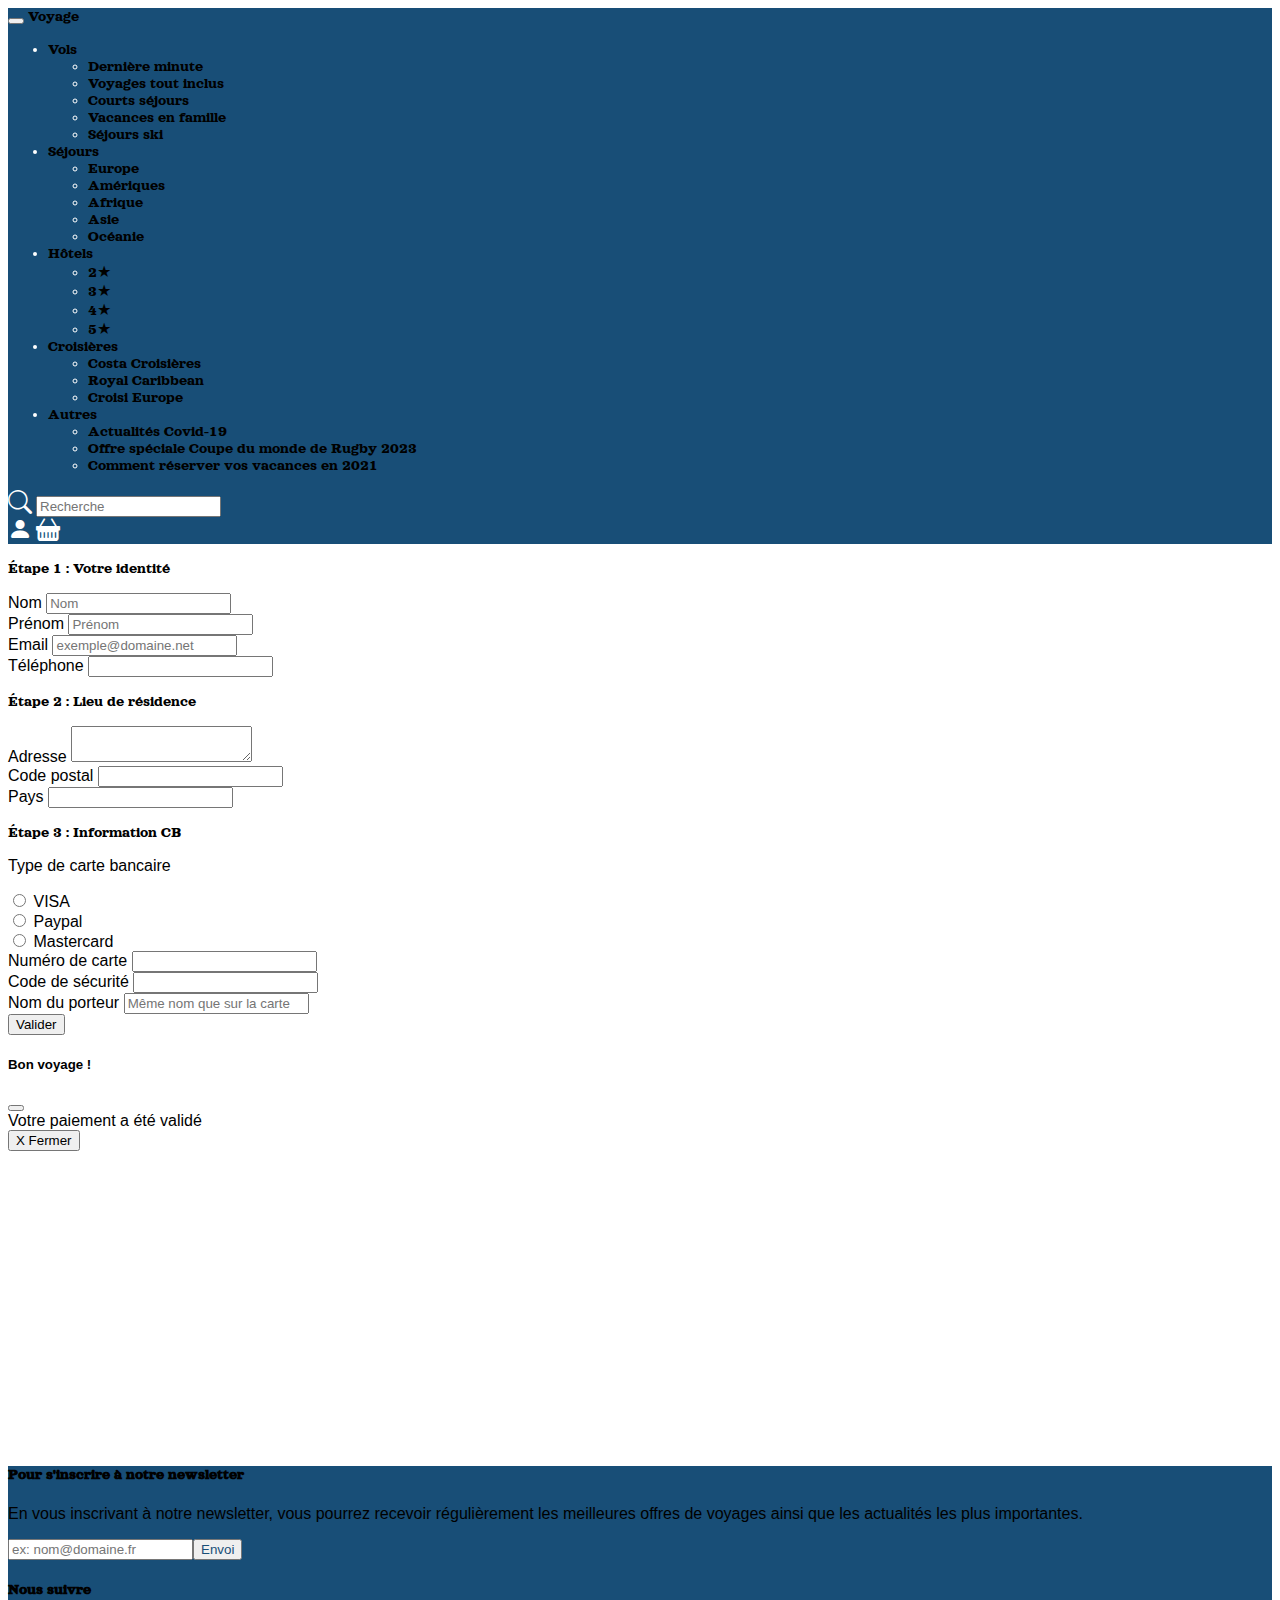
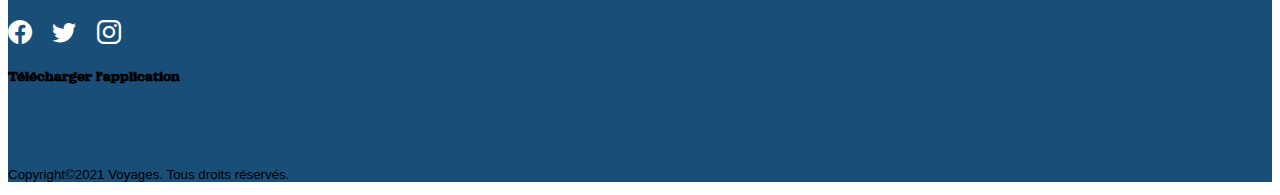
<file: paiement.html>
<!DOCTYPE html>
<html lang="fr">

<head>
    <meta charset="UTF-8">
    <meta http-equiv="X-UA-Compatible" content="IE=edge">
    <meta name="viewport" content="width=device-width, initial-scale=1.0">
    <link href="https://cdn.jsdelivr.net/npm/bootstrap@5.0.0-beta3/dist/css/bootstrap.min.css" rel="stylesheet"
        integrity="sha384-eOJMYsd53ii+scO/bJGFsiCZc+5NDVN2yr8+0RDqr0Ql0h+rP48ckxlpbzKgwra6" crossorigin="anonymous">
    <link rel="stylesheet" href="https://cdn.jsdelivr.net/npm/bootstrap-icons@1.4.1/font/bootstrap-icons.css">
    <link rel="preconnect" href="https://fonts.gstatic.com">
    <link href="https://fonts.googleapis.com/css2?family=Orelega+One&family=Poiret+One&display=swap" rel="stylesheet">
    <link rel="stylesheet" href="https://use.fontawesome.com/releases/v5.15.3/css/all.css"
        integrity="sha384-SZXxX4whJ79/gErwcOYf+zWLeJdY/qpuqC4cAa9rOGUstPomtqpuNWT9wdPEn2fk" crossorigin="anonymous">
    <link href="assets/css/style.css" rel="stylesheet" type="text/css">
    <title>Votre paiement</title>
</head>

<body>

    <div class="container">
        <nav class="navbar navbar-expand-lg navbar-light bg-light">
            <div class="container-fluid ">
                <button class="navbar-toggler" type="button" data-bs-toggle="collapse"
                    data-bs-target="#navbarTogglerDemo03" aria-controls="navbarTogglerDemo03" aria-expanded="false"
                    aria-label="Toggle navigation">
                    <span class="navbar-toggler-icon"></span>
                </button>
                <a class="navbar-brand text-light fs-1" href="index.html">Voyage</a>
                <div class="collapse navbar-collapse" id="navbarTogglerDemo03">
                    <ul class="navbar-nav me-auto mb-2 mb-lg-0">
                        <li class="nav-item dropdown">
                            <a class="nav-link dropdown-toggle text-light" href="#" id="navbarScrollingDropdown"
                                role="button" data-bs-toggle="dropdown" aria-expanded="false">
                                Vols
                            </a>
                            <ul class="dropdown-menu" aria-labelledby="navbarScrollingDropdown">
                                <li><a class="dropdown-item" href="#">Dernière minute</a></li>
                                <li><a class="dropdown-item" href="#">Voyages tout inclus</a></li>
                                <li><a class="dropdown-item" href="#">Courts séjours</a></li>
                                <li><a class="dropdown-item" href="#">Vacances en famille</a></li>
                                <li><a class="dropdown-item" href="#">Séjours ski</a></li>
                            </ul>
                        </li>

                        <li class="nav-item dropdown">
                            <a class="nav-link dropdown-toggle text-light" href="#" id="navbarScrollingDropdown"
                                role="button" data-bs-toggle="dropdown" aria-expanded="false">
                                Séjours
                            </a>
                            <ul class="dropdown-menu" aria-labelledby="navbarScrollingDropdown">
                                <li><a class="dropdown-item" href="#">Europe</a></li>
                                <li><a class="dropdown-item" href="#">Amériques</a></li>
                                <li><a class="dropdown-item" href="#">Afrique</a></li>
                                <li><a class="dropdown-item" href="#">Asie</a></li>
                                <li><a class="dropdown-item" href="#">Océanie</a></li>
                            </ul>
                        </li>

                        <li class="nav-item dropdown">
                            <a class="nav-link dropdown-toggle text-light" href="#" id="navbarScrollingDropdown"
                                role="button" data-bs-toggle="dropdown" aria-expanded="false">
                                Hôtels
                            </a>
                            <ul class="dropdown-menu" aria-labelledby="navbarScrollingDropdown">
                                <li><a class="dropdown-item" href="#">2★</a></li>
                                <li><a class="dropdown-item" href="#">3★</a></li>
                                <li><a class="dropdown-item" href="#">4★</a></li>
                                <li><a class="dropdown-item" href="#">5★</a></li>
                            </ul>
                        </li>

                        <li class="nav-item dropdown">
                            <a class="nav-link dropdown-toggle text-light" href="#" id="navbarScrollingDropdown"
                                role="button" data-bs-toggle="dropdown" aria-expanded="false">
                                Croisières
                            </a>
                            <ul class="dropdown-menu" aria-labelledby="navbarScrollingDropdown">
                                <li><a class="dropdown-item" href="#">Costa Croisières</a></li>
                                <li><a class="dropdown-item" href="#">Royal Caribbean</a></li>
                                <li><a class="dropdown-item" href="#">Croisi Europe</a></li>
                            </ul>
                        </li>

                        <li class="nav-item dropdown">
                            <a class="nav-link dropdown-toggle text-light" href="#" id="navbarScrollingDropdown"
                                role="button" data-bs-toggle="dropdown" aria-expanded="false">
                                Autres
                            </a>
                            <ul class="dropdown-menu" aria-labelledby="navbarScrollingDropdown">
                                <li><a class="dropdown-item" href="#">Actualités Covid-19</a></li>
                                <li><a class="dropdown-item" href="#">Offre spéciale Coupe du monde de Rugby 2023</a>
                                </li>
                                <li><a class="dropdown-item" href="#">Comment réserver vos vacances en 2021</a></li>
                            </ul>
                        </li>

                    </ul>
                    <form class="d-flex">
                        <i class="bi bi-search pe-3 text-light"></i>
                        <input class="form-control me-2" type="search" placeholder="Recherche" aria-label="Search">
                    </form>
                    <a class="nav-link" href="connexion.html"><i class="hover bi bi-person-fill"></a></i>
                    <a class="nav-link hover" href="paiement.html"><i class="hover bi bi-basket-fill"></i></a>
                </div>
            </div>
        </nav>
        <form>
            <div class="row justify-content-center mt-5 mb-5">
                <div class="col-lg-6 col-sm-12 pt-5 pb-3 border border-dark rounded-2">
                    <p class="titre">Étape 1 : Votre identité</p>

                    <div class="mb-3">
                        <label for="lastname" class="form-label">Nom</label>
                        <input name="lastname" type="text" class="form-control" id="lastname" placeholder="Nom" required>
                    </div>

                    <div class="mb-3">
                        <label for="firstname" class="form-label">Prénom</label>
                        <input name="firstname" type="text" class="form-control" id="firstname" placeholder="Prénom" required>
                    </div>

                    <div class="mb-3">
                        <label for="mail" class="form-label">Email</label>
                        <input name="mail" type="email" class="form-control" id="mail"
                            placeholder="exemple@domaine.net" required>
                    </div>

                    <div class="mb-3">
                        <label for="phone" class="form-label">Téléphone</label>
                        <input name="phone" type="text" class="form-control" id="phone" required>
                    </div>

                    <p class="titre">Étape 2 : Lieu de résidence</p>

                    <div class="input-group mb-3">
                        <span class="input-group-text">Adresse</span>
                        <textarea class="form-control"></textarea>
                    </div>

                    <div class="mb-3">
                        <label for="areacode" class="form-label">Code postal</label>
                        <input name="areacode" type="text" class="form-control" id="areacode" required>
                    </div>

                    <div class="mb-3">
                        <label for="country" class="form-label">Pays</label>
                        <input name="country" type="text" class="form-control" id="country" required>
                    </div>

                    <p class="titre">Étape 3 : Information CB</p>
                    <p>Type de carte bancaire</p>
                    <div class="form-check form-check-inline">
                        <input class="form-check-input" type="radio" name="inlineRadioOptions" id="inlineRadio1"
                            value="option1">
                        <label class="form-check-label" for="inlineRadio1">VISA</label>
                    </div>
                    <div class="form-check form-check-inline">
                        <input class="form-check-input" type="radio" name="inlineRadioOptions" id="inlineRadio2"
                            value="option2">
                        <label class="form-check-label" for="inlineRadio2">Paypal</label>
                    </div>
                    <div class="form-check form-check-inline">
                        <input class="form-check-input" type="radio" name="inlineRadioOptions" id="inlineRadio2"
                            value="option2">
                        <label class="form-check-label" for="inlineRadio2">Mastercard</label>
                    </div>

                    <div class="mb-3">
                        <label for="cardnumber" class="form-label">Numéro de carte</label>
                        <input name="cardnumber" type="text" class="form-control" id="cardnumber" required>
                    </div>

                    <div class="mb-3">
                        <label for="securitynumber" class="form-label">Code de sécurité</label>
                        <input name="securitynumber" type="text" class="form-control" id="securitynumber" required>
                    </div>

                    <div class="mb-3">
                        <label for="firstname" class="form-label">Nom du porteur</label>
                        <input name="firstname" type="text" class="form-control" id="firstname"
                            placeholder="Même nom que sur la carte" required>
                    </div>

                    <div class="text-center m-5">
                        <button type="button" class="btn btn-dark" data-bs-toggle="modal"
                            data-bs-target="#exampleModal">
                            Valider
                        </button>
                    </div>
                    <div class="modal fade" id="exampleModal" tabindex="-1">
                        <div class="modal-dialog">
                            <div class="modal-content">
                                <div class="modal-header">
                                    <h5 class="modal-title" id="exampleModalLabel">Bon voyage !</h5>
                                    <button type="button" class="btn-close" data-bs-dismiss="modal"
                                        aria-label="Close"></button>
                                </div>
                                <div class="modal-body">
                                    Votre paiement a été validé
                                </div>
                                <div class="modal-footer">
                                    <button type="button" class="btn btn-dark" data-bs-dismiss="modal">X Fermer</button>
                                </div>
                            </div>
                        </div>
                    </div>
                </div>
            </div>


        </form>
    </div>

    <footer class="container blue pb-3 text-light footer mt-auto py-3">
        <div class="row">
            <div class="col-lg-4 text-center">
                <h4 class="mt-sm-3">Pour s'inscrire à notre newsletter</h4>
                <p class="p-2">En vous inscrivant à notre newsletter, vous pourrez recevoir régulièrement les
                    meilleures offres
                    de
                    voyages ainsi que les actualités les plus importantes.</p>
                <input type="email" name="email" id="email" placeholder="ex: nom@domaine.fr"><button
                    class="button ms-3">envoi</button>
            </div>
            <div class="col-lg-4 text-center">
                <h4 class="mt-sm-3">Nous suivre</h4>
                <div class="social mt-3">
                    <a href="#" target="_blank" alt="facebook"><i class="bi bi-facebook"></i></a>&emsp;
                    <a href="#" target="_blank" alt="twitter"><i class="bi bi-twitter"></i></a>&emsp;
                    <a href="#" target="_blank" alt="instagram"><i class="bi bi-instagram"></i></a>
                </div>
            </div>
            <div class="col-lg-4 text-center">
                <h4 class="mt-sm-3">Télécharger l'application</h4>
                <div class="social mt-3">
                    <a href="#" target="_blank" alt="google play store"><i class="fab fa-google-play"></i></a>&emsp;
                    <a href="#" target="_blank" alt="apple app store"><i class="fab fa-app-store-ios"></i></a>
                </div>
            </div>
            <p class="copyright text-center">Copyright©2021 Voyages. Tous droits réservés.</p>
        </div>
    </footer>
    <script src="https://cdn.jsdelivr.net/npm/bootstrap@5.0.0-beta3/dist/js/bootstrap.bundle.min.js"
        integrity="sha384-JEW9xMcG8R+pH31jmWH6WWP0WintQrMb4s7ZOdauHnUtxwoG2vI5DkLtS3qm9Ekf" crossorigin="anonymous">
    </script>

</body>

</html>
</file>
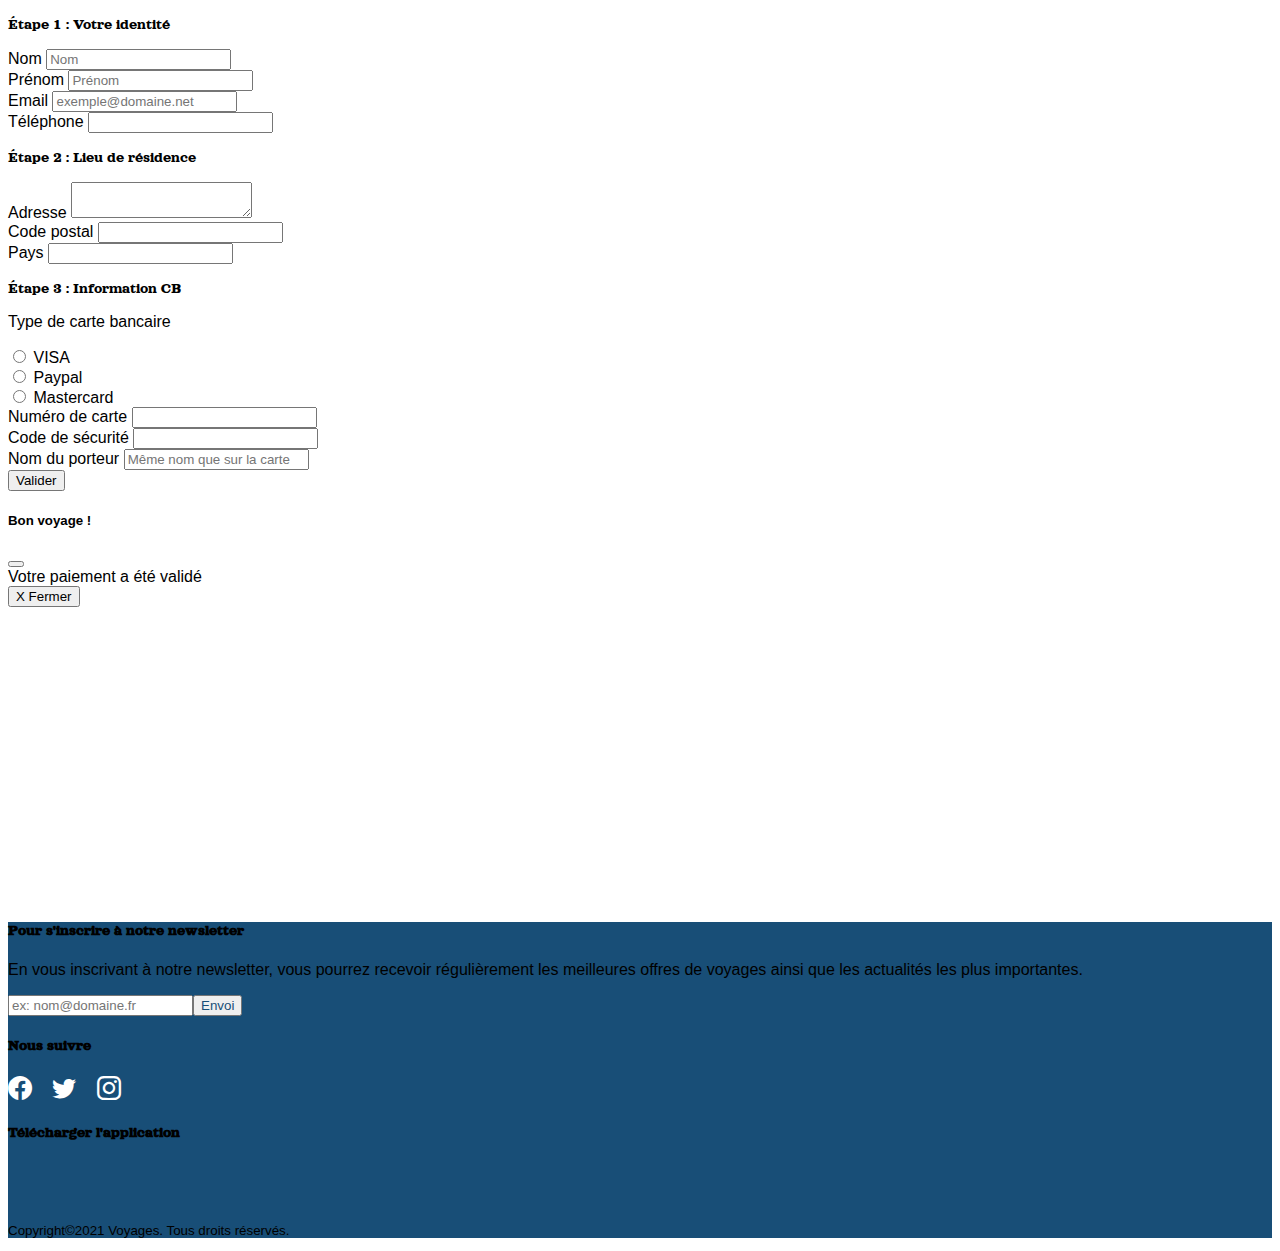
<file: paiment.html>
<!DOCTYPE html>
<html lang="fr">

<head>
    <meta charset="UTF-8">
    <meta http-equiv="X-UA-Compatible" content="IE=edge">
    <meta name="viewport" content="width=device-width, initial-scale=1.0">
    <link href="https://cdn.jsdelivr.net/npm/bootstrap@5.0.0-beta3/dist/css/bootstrap.min.css" rel="stylesheet"
        integrity="sha384-eOJMYsd53ii+scO/bJGFsiCZc+5NDVN2yr8+0RDqr0Ql0h+rP48ckxlpbzKgwra6" crossorigin="anonymous">
    <link rel="stylesheet" href="https://cdn.jsdelivr.net/npm/bootstrap-icons@1.4.1/font/bootstrap-icons.css">
    <link rel="preconnect" href="https://fonts.gstatic.com">
    <link href="https://fonts.googleapis.com/css2?family=Orelega+One&family=Poiret+One&display=swap" rel="stylesheet">
    <link rel="stylesheet" href="https://use.fontawesome.com/releases/v5.15.3/css/all.css"
        integrity="sha384-SZXxX4whJ79/gErwcOYf+zWLeJdY/qpuqC4cAa9rOGUstPomtqpuNWT9wdPEn2fk" crossorigin="anonymous">
    <link href="assets/css/style.css" rel="stylesheet" type="text/css">
    <title>Votre paiement</title>
</head>

<body>

    <div class="container">
        <form>
            <div class="row justify-content-center mt-5 mb-5">
                <div class="col-lg-6 col-sm-12 pt-5 pb-3 border border-dark rounded-2">
                    <p class="titre">Étape 1 : Votre identité</p>

                    <div class="mb-3">
                        <label for="lastname" class="form-label">Nom</label>
                        <input name="lastname" type="text" class="form-control" id="lastname" placeholder="Nom">
                    </div>

                    <div class="mb-3">
                        <label for="firstname" class="form-label">Prénom</label>
                        <input name="firstname" type="text" class="form-control" id="firstname" placeholder="Prénom">
                    </div>

                    <div class="mb-3">
                        <label for="mail" class="form-label">Email</label>
                        <input name="mail" type="email" class="form-control" id="mail"
                            placeholder="exemple@domaine.net">
                    </div>

                    <div class="mb-3">
                        <label for="phone" class="form-label">Téléphone</label>
                        <input name="phone" type="text" class="form-control" id="phone">
                    </div>

                    <p class="titre">Étape 2 : Lieu de résidence</p>

                    <div class="input-group mb-3">
                        <span class="input-group-text">Adresse</span>
                        <textarea class="form-control"></textarea>
                    </div>

                    <div class="mb-3">
                        <label for="areacode" class="form-label">Code postal</label>
                        <input name="areacode" type="text" class="form-control" id="areacode">
                    </div>

                    <div class="mb-3">
                        <label for="country" class="form-label">Pays</label>
                        <input name="country" type="text" class="form-control" id="country">
                    </div>

                    <p class="titre">Étape 3 : Information CB</p>
                    <p>Type de carte bancaire</p>
                    <div class="form-check form-check-inline">
                        <input class="form-check-input" type="radio" name="inlineRadioOptions" id="inlineRadio1"
                            value="option1">
                        <label class="form-check-label" for="inlineRadio1">VISA</label>
                    </div>
                    <div class="form-check form-check-inline">
                        <input class="form-check-input" type="radio" name="inlineRadioOptions" id="inlineRadio2"
                            value="option2">
                        <label class="form-check-label" for="inlineRadio2">Paypal</label>
                    </div>
                    <div class="form-check form-check-inline">
                        <input class="form-check-input" type="radio" name="inlineRadioOptions" id="inlineRadio2"
                            value="option2">
                        <label class="form-check-label" for="inlineRadio2">Mastercard</label>
                    </div>

                    <div class="mb-3">
                        <label for="cardnumber" class="form-label">Numéro de carte</label>
                        <input name="cardnumber" type="text" class="form-control" id="cardnumber">
                    </div>

                    <div class="mb-3">
                        <label for="securitynumber" class="form-label">Code de sécurité</label>
                        <input name="securitynumber" type="text" class="form-control" id="securitynumber">
                    </div>

                    <div class="mb-3">
                        <label for="firstname" class="form-label">Nom du porteur</label>
                        <input name="firstname" type="text" class="form-control" id="firstname"
                            placeholder="Même nom que sur la carte">
                    </div>

                    <div class="text-center m-5">
                        <button type="button" class="btn btn-dark" data-bs-toggle="modal"
                            data-bs-target="#exampleModal">
                            Valider
                        </button>
                    </div>
                    <div class="modal fade" id="exampleModal" tabindex="-1">
                        <div class="modal-dialog">
                            <div class="modal-content">
                                <div class="modal-header">
                                    <h5 class="modal-title" id="exampleModalLabel">Bon voyage !</h5>
                                    <button type="button" class="btn-close" data-bs-dismiss="modal"
                                        aria-label="Close"></button>
                                </div>
                                <div class="modal-body">
                                    Votre paiement a été validé
                                </div>
                                <div class="modal-footer">
                                    <button type="button" class="btn btn-dark" data-bs-dismiss="modal">X Fermer</button>
                                </div>
                            </div>
                        </div>
                    </div>
                </div>
            </div>


        </form>





    </div>




    <footer class="container blue pb-3 text-light footer mt-auto py-3">
        <div class="row">
            <div class="col-lg-4 text-center">
                <h4 class="mt-sm-3">Pour s'inscrire à notre newsletter</h4>
                <p class="p-2">En vous inscrivant à notre newsletter, vous pourrez recevoir régulièrement les
                    meilleures offres
                    de
                    voyages ainsi que les actualités les plus importantes.</p>
                <input type="email" name="email" id="email" placeholder="ex: nom@domaine.fr"><button
                    class="button ms-3">envoi</button>
            </div>
            <div class="col-lg-4 text-center">
                <h4 class="mt-sm-3">Nous suivre</h4>
                <div class="social mt-3">
                    <a href="#" target="_blank" alt="facebook"><i class="bi bi-facebook"></i></a>&emsp;
                    <a href="#" target="_blank" alt="twitter"><i class="bi bi-twitter"></i></a>&emsp;
                    <a href="#" target="_blank" alt="instagram"><i class="bi bi-instagram"></i></a>
                </div>
            </div>
            <div class="col-lg-4 text-center">
                <h4 class="mt-sm-3">Télécharger l'application</h4>
                <div class="social mt-3">
                    <a href="#" target="_blank" alt="google play store"><i class="fab fa-google-play"></i></a>&emsp;
                    <a href="#" target="_blank" alt="apple app store"><i class="fab fa-app-store-ios"></i></a>
                </div>
            </div>
            <p class="copyright text-center">Copyright©2021 Voyages. Tous droits réservés.</p>
        </div>
    </footer>
    <script src="https://cdn.jsdelivr.net/npm/bootstrap@5.0.0-beta3/dist/js/bootstrap.bundle.min.js"
        integrity="sha384-JEW9xMcG8R+pH31jmWH6WWP0WintQrMb4s7ZOdauHnUtxwoG2vI5DkLtS3qm9Ekf" crossorigin="anonymous">
    </script>

</body>

</html>
</file>
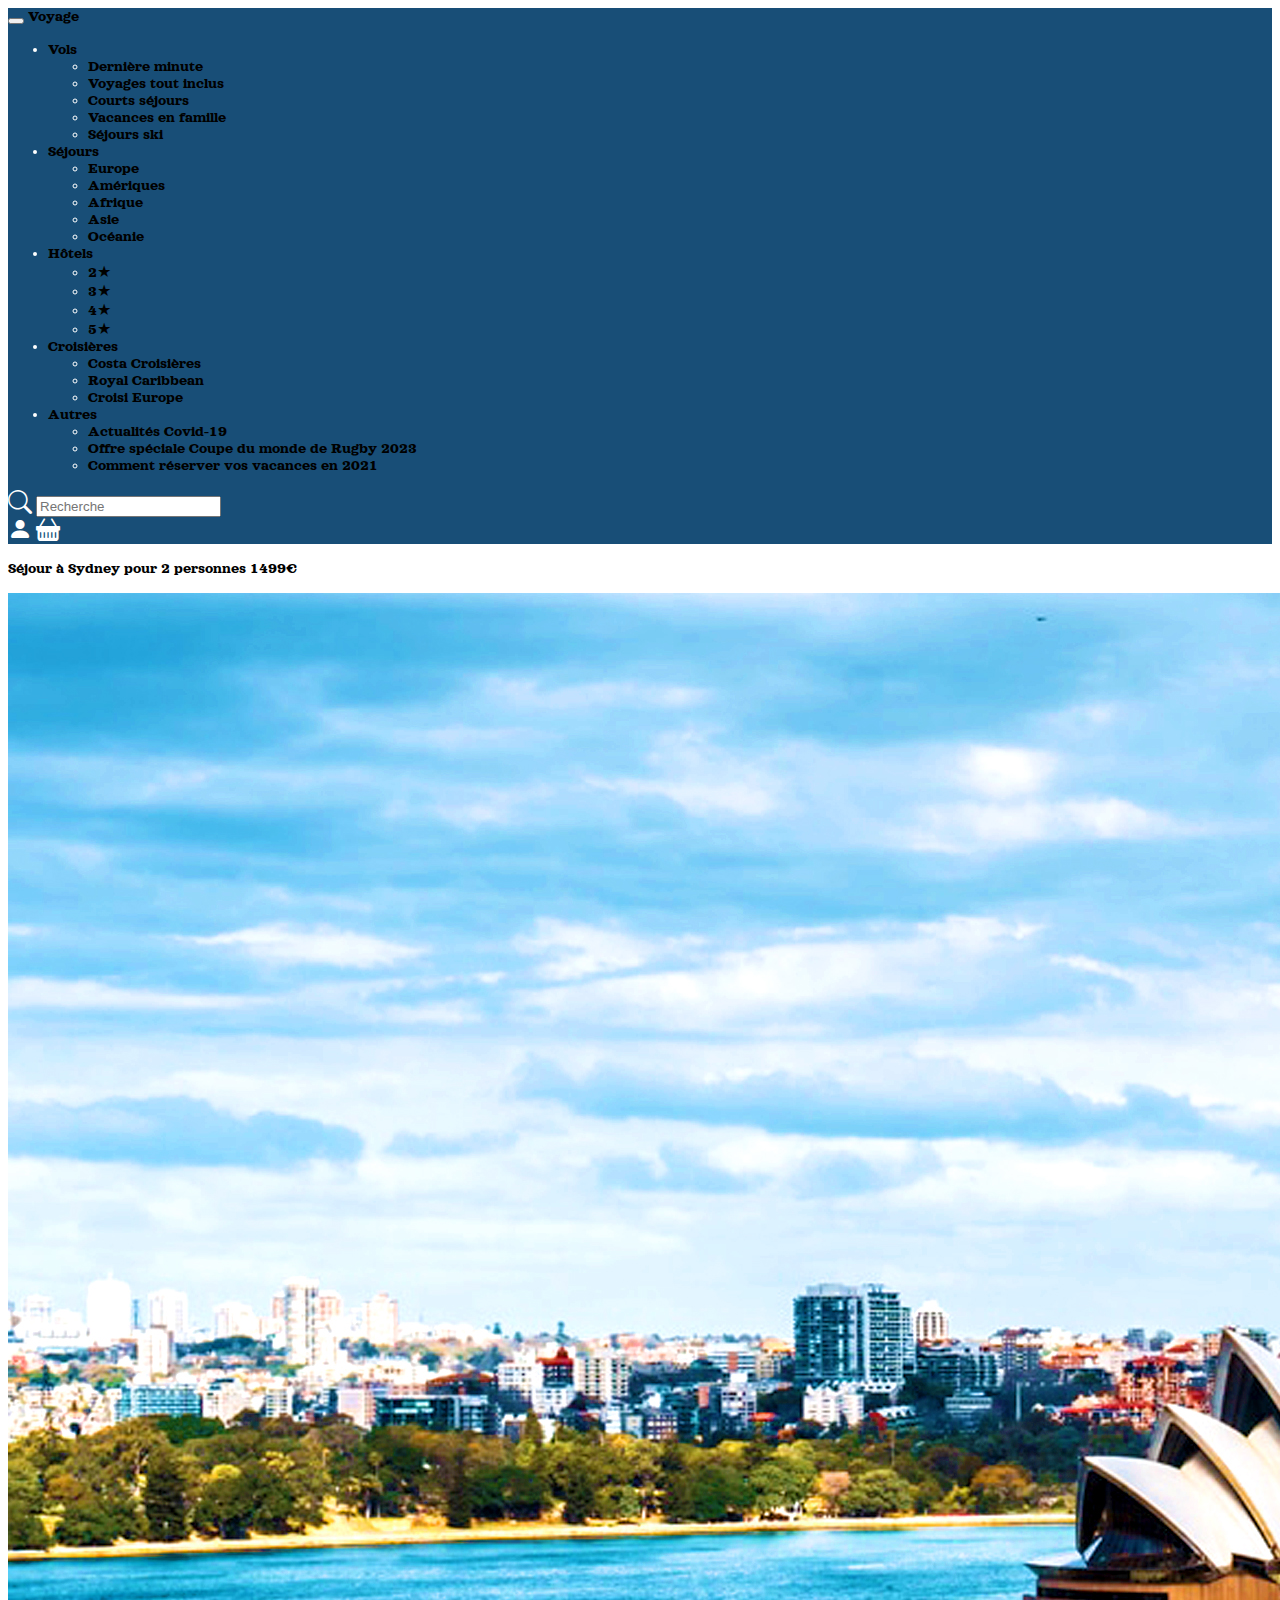
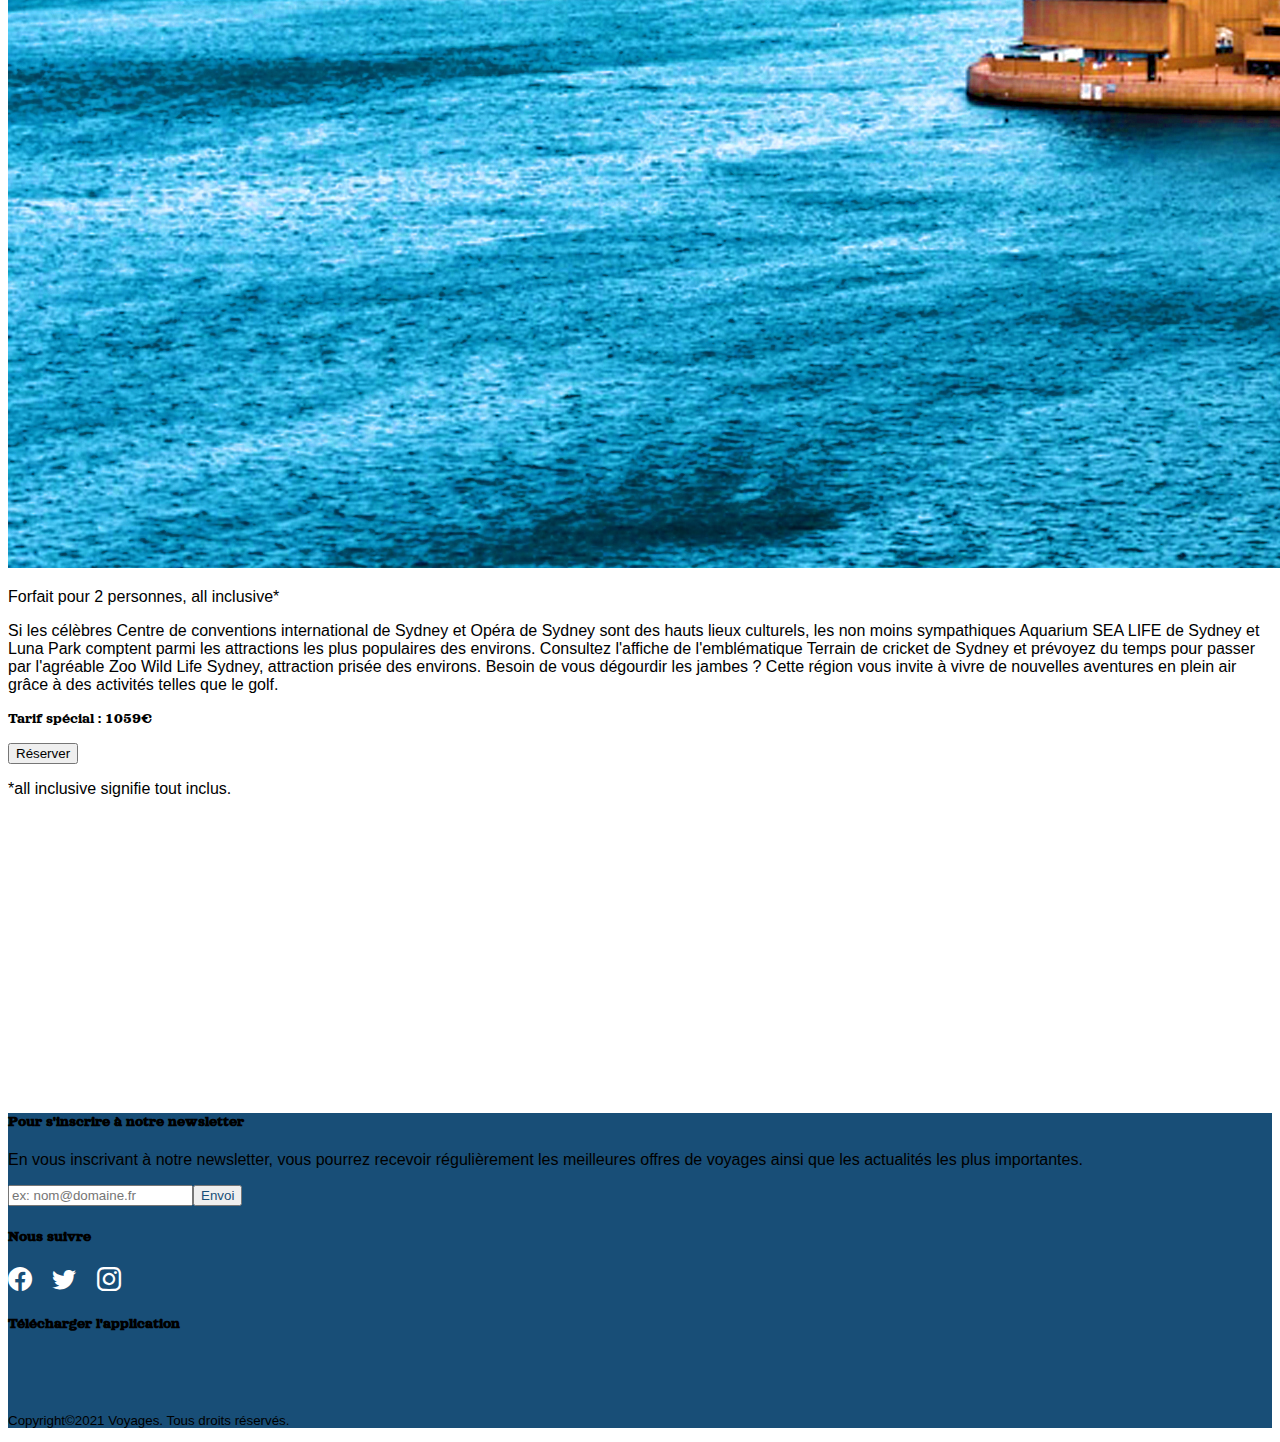
<file: sydney.html>
<!DOCTYPE html>
<html lang="fr">

<head>
    <meta charset="UTF-8">
    <meta http-equiv="X-UA-Compatible" content="IE=edge">
    <meta name="viewport" content="width=device-width, initial-scale=1.0">
    <link href="https://cdn.jsdelivr.net/npm/bootstrap@5.0.0-beta3/dist/css/bootstrap.min.css" rel="stylesheet"
        integrity="sha384-eOJMYsd53ii+scO/bJGFsiCZc+5NDVN2yr8+0RDqr0Ql0h+rP48ckxlpbzKgwra6" crossorigin="anonymous">
    <link rel="stylesheet" href="https://cdn.jsdelivr.net/npm/bootstrap-icons@1.4.1/font/bootstrap-icons.css">
    <link rel="preconnect" href="https://fonts.gstatic.com">
    <link href="https://fonts.googleapis.com/css2?family=Orelega+One&family=Poiret+One&display=swap" rel="stylesheet">
    <link rel="stylesheet" href="https://use.fontawesome.com/releases/v5.15.3/css/all.css"
        integrity="sha384-SZXxX4whJ79/gErwcOYf+zWLeJdY/qpuqC4cAa9rOGUstPomtqpuNWT9wdPEn2fk" crossorigin="anonymous">
    <link href="assets/css/style.css" rel="stylesheet" type="text/css">
    <title>Sydney</title>
</head>

<body>
    <div class="container">
        <nav class="navbar navbar-expand-lg navbar-light bg-light">
            <div class="container-fluid ">
                <button class="navbar-toggler" type="button" data-bs-toggle="collapse"
                    data-bs-target="#navbarTogglerDemo03" aria-controls="navbarTogglerDemo03" aria-expanded="false"
                    aria-label="Toggle navigation">
                    <span class="navbar-toggler-icon"></span>
                </button>
                <a class="navbar-brand text-light fs-1" href="index.html">Voyage</a>
                <div class="collapse navbar-collapse" id="navbarTogglerDemo03">
                    <ul class="navbar-nav me-auto mb-2 mb-lg-0">
                        <li class="nav-item dropdown">
                            <a class="nav-link dropdown-toggle text-light" href="#" id="navbarScrollingDropdown"
                                role="button" data-bs-toggle="dropdown" aria-expanded="false">
                                Vols
                            </a>
                            <ul class="dropdown-menu" aria-labelledby="navbarScrollingDropdown">
                                <li><a class="dropdown-item" href="#">Dernière minute</a></li>
                                <li><a class="dropdown-item" href="#">Voyages tout inclus</a></li>
                                <li><a class="dropdown-item" href="#">Courts séjours</a></li>
                                <li><a class="dropdown-item" href="#">Vacances en famille</a></li>
                                <li><a class="dropdown-item" href="#">Séjours ski</a></li>
                            </ul>
                        </li>

                        <li class="nav-item dropdown">
                            <a class="nav-link dropdown-toggle text-light" href="#" id="navbarScrollingDropdown"
                                role="button" data-bs-toggle="dropdown" aria-expanded="false">
                                Séjours
                            </a>
                            <ul class="dropdown-menu" aria-labelledby="navbarScrollingDropdown">
                                <li><a class="dropdown-item" href="#">Europe</a></li>
                                <li><a class="dropdown-item" href="#">Amériques</a></li>
                                <li><a class="dropdown-item" href="#">Afrique</a></li>
                                <li><a class="dropdown-item" href="#">Asie</a></li>
                                <li><a class="dropdown-item" href="#">Océanie</a></li>
                            </ul>
                        </li>

                        <li class="nav-item dropdown">
                            <a class="nav-link dropdown-toggle text-light" href="#" id="navbarScrollingDropdown"
                                role="button" data-bs-toggle="dropdown" aria-expanded="false">
                                Hôtels
                            </a>
                            <ul class="dropdown-menu" aria-labelledby="navbarScrollingDropdown">
                                <li><a class="dropdown-item" href="#">2★</a></li>
                                <li><a class="dropdown-item" href="#">3★</a></li>
                                <li><a class="dropdown-item" href="#">4★</a></li>
                                <li><a class="dropdown-item" href="#">5★</a></li>
                            </ul>
                        </li>

                        <li class="nav-item dropdown">
                            <a class="nav-link dropdown-toggle text-light" href="#" id="navbarScrollingDropdown"
                                role="button" data-bs-toggle="dropdown" aria-expanded="false">
                                Croisières
                            </a>
                            <ul class="dropdown-menu" aria-labelledby="navbarScrollingDropdown">
                                <li><a class="dropdown-item" href="#">Costa Croisières</a></li>
                                <li><a class="dropdown-item" href="#">Royal Caribbean</a></li>
                                <li><a class="dropdown-item" href="#">Croisi Europe</a></li>
                            </ul>
                        </li>

                        <li class="nav-item dropdown">
                            <a class="nav-link dropdown-toggle text-light" href="#" id="navbarScrollingDropdown"
                                role="button" data-bs-toggle="dropdown" aria-expanded="false">
                                Autres
                            </a>
                            <ul class="dropdown-menu" aria-labelledby="navbarScrollingDropdown">
                                <li><a class="dropdown-item" href="#">Actualités Covid-19</a></li>
                                <li><a class="dropdown-item" href="#">Offre spéciale Coupe du monde de Rugby 2023</a>
                                </li>
                                <li><a class="dropdown-item" href="#">Comment réserver vos vacances en 2021</a></li>
                            </ul>
                        </li>

                    </ul>
                    <form class="d-flex">
                        <i class="bi bi-search pe-3 text-light"></i>
                        <input class="form-control me-2" type="search" placeholder="Recherche" aria-label="Search">
                    </form>
                    <a class="nav-link" href="connexion.html"><i class="hover bi bi-person-fill"></a></i>
                    <a class="nav-link hover" href="paiement.html"><i class="hover bi bi-basket-fill"></i></a>
                </div>
            </div>
        </nav>
        <div class="container pt-5 pb-5">
            <div class="row border rounded-3 shadow d-flex flex-wrap align-items-center">
                <div class="col-lg-12 col-sm-12 mt-3">
                    <p class="titre fs-2 pt-2 text-center">Séjour à Sydney pour 2 personnes 1499€</p>
                </div>
                <div class="col-lg-6 col-sm-12">
                    <img src="assets/img/sydney.jpg" class="img-fluid rounded" alt="barcelone">
                </div>
                <div class="col-lg-6 col-sm-12 mt-3 pb-5">
                    <p class="fs-5 pb-4">Forfait pour 2 personnes, all inclusive* </p>
                    <p class="fs-5 pb-4">Si les célèbres Centre de conventions international de Sydney et Opéra de
                        Sydney
                        sont des hauts lieux culturels, les non moins sympathiques Aquarium SEA LIFE de Sydney et Luna
                        Park
                        comptent parmi les attractions les plus populaires des environs. Consultez l'affiche de
                        l'emblématique Terrain de cricket de Sydney et prévoyez du temps pour passer par l'agréable Zoo
                        Wild
                        Life Sydney, attraction prisée des environs. Besoin de vous dégourdir les jambes ? Cette région
                        vous
                        invite à vivre de nouvelles aventures en plein air grâce à des activités telles que le golf.</p>
                    <p class="titre fs-3 pt-2">Tarif spécial : 1059€</p>
                    <button type="button" class="btn btn-outline-dark"><a href="#">Réserver</a></button>
                    <p class="fs-5 pt-4">*all inclusive signifie tout inclus. </p>
                </div>
            </div>
        </div>
    </div>
    <footer class="container blue pb-3 text-light footer mt-auto py-3">
        <div class="row">
            <div class="col-lg-4 text-center">
                <h4 class="mt-sm-3">Pour s'inscrire à notre newsletter</h4>
                <p class="p-2">En vous inscrivant à notre newsletter, vous pourrez recevoir régulièrement les
                    meilleures offres
                    de
                    voyages ainsi que les actualités les plus importantes.</p>
                <input type="email" name="email" id="email" placeholder="ex: nom@domaine.fr"><button
                    class="button ms-3">envoi</button>
            </div>
            <div class="col-lg-4 text-center">
                <h4 class="mt-sm-3">Nous suivre</h4>
                <div class="social mt-3">
                    <a href="#" target="_blank" alt="facebook"><i class="bi bi-facebook"></i></a>&emsp;
                    <a href="#" target="_blank" alt="twitter"><i class="bi bi-twitter"></i></a>&emsp;
                    <a href="#" target="_blank" alt="instagram"><i class="bi bi-instagram"></i></a>
                </div>
            </div>
            <div class="col-lg-4 text-center">
                <h4 class="mt-sm-3">Télécharger l'application</h4>
                <div class="social mt-3">
                    <a href="#" target="_blank" alt="google play store"><i class="fab fa-google-play"></i></a>&emsp;
                    <a href="#" target="_blank" alt="apple app store"><i class="fab fa-app-store-ios"></i></a>
                </div>
            </div>
            <p class="copyright text-center">Copyright©2021 Voyages. Tous droits réservés.</p>
        </div>
    </footer>
    <script src="https://cdn.jsdelivr.net/npm/bootstrap@5.0.0-beta3/dist/js/bootstrap.bundle.min.js"
        integrity="sha384-JEW9xMcG8R+pH31jmWH6WWP0WintQrMb4s7ZOdauHnUtxwoG2vI5DkLtS3qm9Ekf" crossorigin="anonymous">
    </script>

</body>

</html>
</file>
<file: assets/css/style.css>
body {
    font-family: 'Orelega One', cursive;
    font-family: 'Roboto', sans-serif;
}

.astuces {
    text-shadow: black 0.1em 0.1em 0.2em;
    text-align: center;
    padding-top: 8rem;
    font-size: 3rem;

}

.card:hover {
    opacity: .5;
}

a {
    text-decoration: none;
    color: black;
}

a:hover {
    color: white;
}

.titre {
    font-family: 'Orelega One', cursive;
}

footer {
    font-family: 'Roboto', sans-serif;
    margin-top: 35vh;
}

.blue {
    background-color: #184e77;
}

.social a {
    color: #fff;
    font-size: 1.5rem;
}

footer p:last-child {
    font-weight: lighter;
    font-size: smaller;
    margin-top: 2rem;
}

footer h4 {
    font-family: 'Orelega One', cursive;
}

footer .button {
    color: #184e77;
    text-transform: capitalize;
}

.btn.btn-primary {
    color: #fff;
    background-color: #184e77;
}
@font-face {
    font-family: 'Elegant';
    src: url('Elegant.otf');
}

.container-fluid {
    background-color: #184e77;
    align-items: baseline;
    justify-content: space-evenly
}

.bi-person-fill,
.bi-search,
.bi-basket-fill {
    font-size: 1.5rem;
    color: white;
}


nav
{
color: white;
background-color: #184e77;
font-family: 'Orelega One', cursive;
}

ul li a {
    font-family: 'Orelega One', cursive;
}

.hover:hover {
    color: black;
}
</file>
